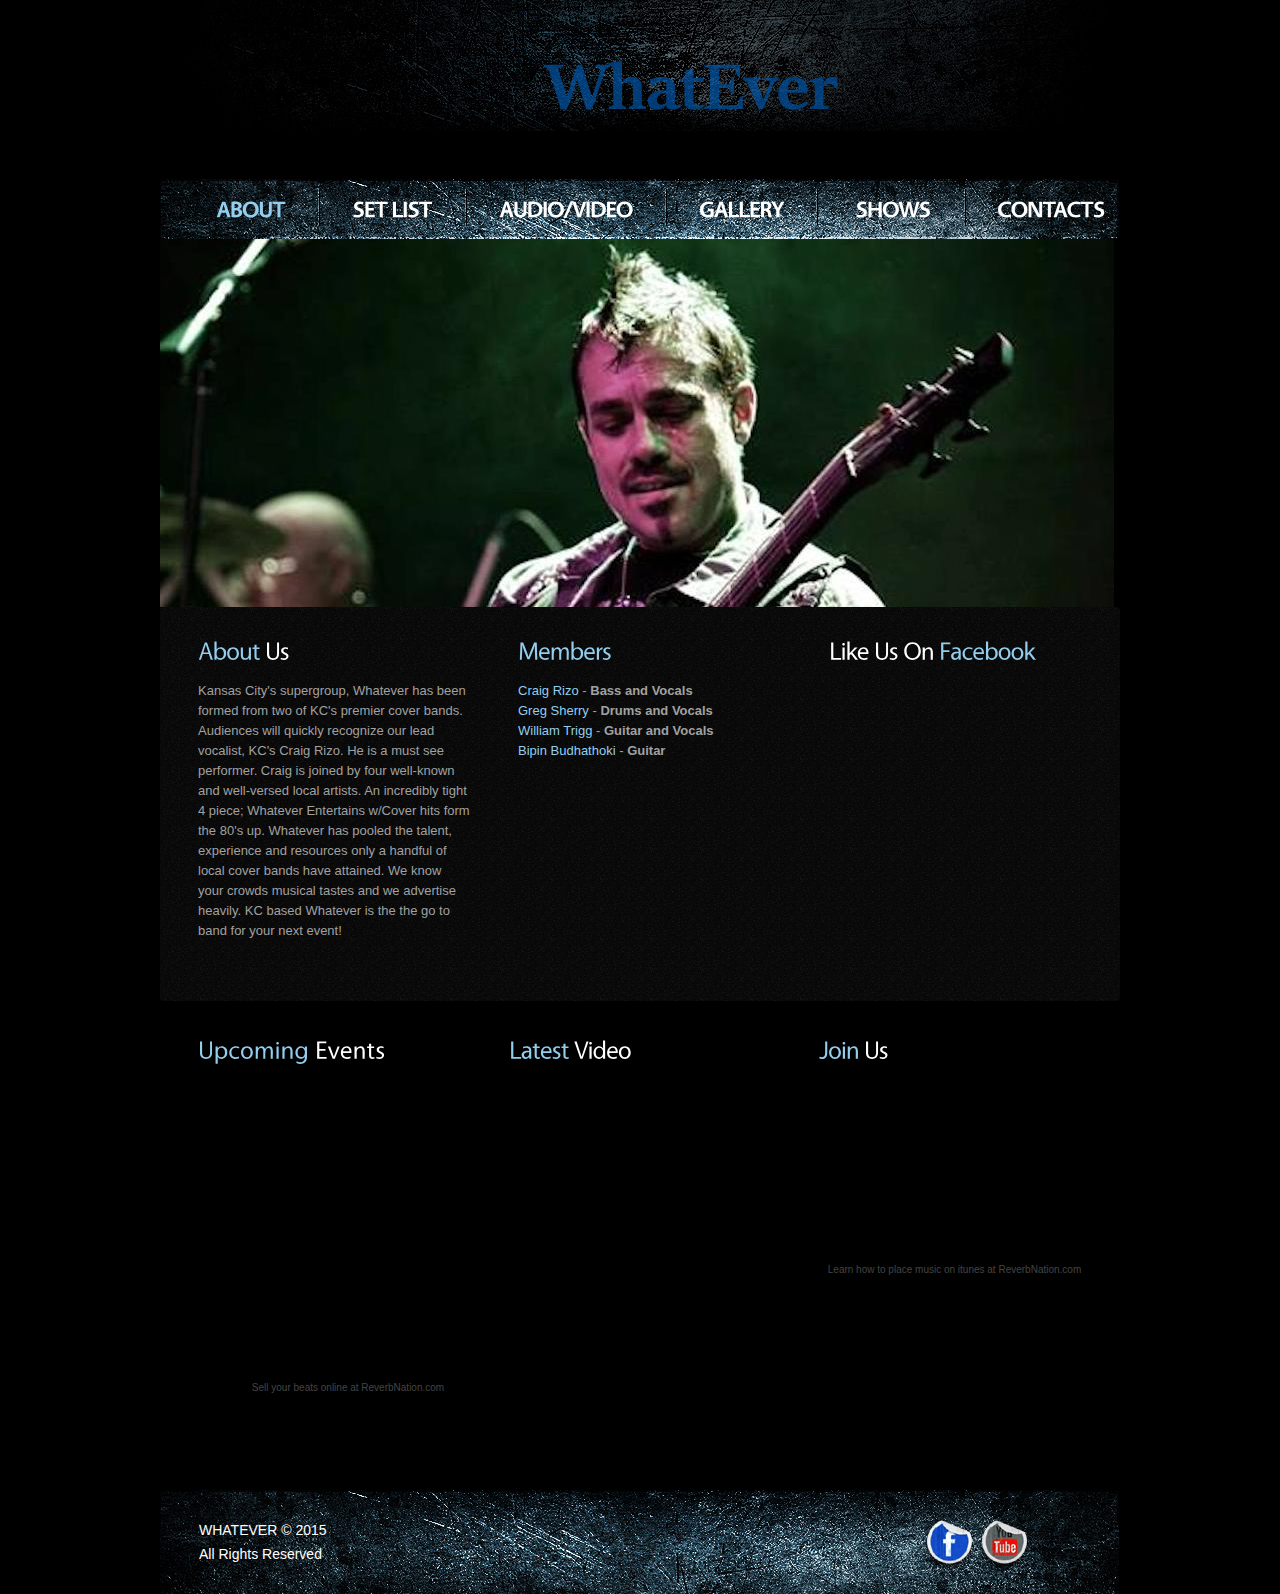
<file: index.html>
<!DOCTYPE html>
<html lang="en">
<head>
    <title>WHATEVER</title>
    <link rel="icon"
          type="image/ico"
          href="images/favicon.ico"/>
    <meta charset="utf-8">
    <link rel="stylesheet" href="css/reset.css" type="text/css" media="screen">
    <link rel="stylesheet" href="css/style.css" type="text/css" media="screen">
    <link rel="stylesheet" href="css/grid.css" type="text/css" media="screen">
    <link rel="stylesheet" href="css/prettyPhoto.css" type="text/css" media="screen">
    <script src="js/jquery-1.6.3.min.js" type="text/javascript"></script>
    <script src="js/cufon-yui.js" type="text/javascript"></script>
    <script src="js/cufon-replace.js" type="text/javascript"></script>
    <script src="js/Vegur_700.font.js" type="text/javascript"></script>
    <script src="js/Vegur_400.font.js" type="text/javascript"></script>
    <script src="js/FF-cash.js" type="text/javascript"></script>
    <script src="js/script.js" type="text/javascript"></script>
    <script type="text/javascript" src="js/easyTooltip.js"></script>
    <script src="js/jquery.easing.1.3.js" type="text/javascript"></script>
    <script src="js/hover-image.js" type="text/javascript"></script>
    <script src="js/jquery.prettyPhoto.js" type="text/javascript"></script>
    <script src="js/jquery.easing.1.3.js" type="text/javascript"></script>
    <script type="text/javascript" src="js/tms-0.3.js"></script>
    <script type="text/javascript" src="js/tms_presets.js"></script>
    <script>
        (function (i, s, o, g, r, a, m) {
            i['GoogleAnalyticsObject'] = r;
            i[r] = i[r] || function () {
                (i[r].q = i[r].q || []).push(arguments)
            }, i[r].l = 1 * new Date();
            a = s.createElement(o),
                    m = s.getElementsByTagName(o)[0];
            a.async = 1;
            a.src = g;
            m.parentNode.insertBefore(a, m)
        })(window, document, 'script', '//www.google-analytics.com/analytics.js', 'ga');

        ga('create', 'UA-27754820-1', 'auto');
        ga('send', 'pageview');

    </script>
    <script type="text/javascript">
        $(window).load(function () {
            $('.slider')._TMS({
                duration: 450,
                easing: 'easeOutQuad',
                preset: 'fence',
                pagination: false,
                slideshow: 6000,
                banners: false,
                waitBannerAnimation: false,
                pauseOnHover: true
            });
            $("a[data-gal^='prettyVideo']").prettyPhoto({
                animation_speed: 'normal',
                theme: 'facebook',
                slideshow: false,
                autoplay_slideshow: false
            });
        });
    </script>
    <!--[if lt IE 7]>
    <div style=' clear: both; text-align:center; position: relative;'>
        <a href="http://windows.microsoft.com/en-US/internet-explorer/products/ie/home?ocid=ie6_countdown_bannercode">
            <img src="http://storage.ie6countdown.com/assets/100/images/banners/warning_bar_0000_us.jpg" border="0"
                 height="42" width="820"
                 alt="You are using an outdated browser. For a faster, safer browsing experience, upgrade for free today."/>
        </a>
    </div>
    <![endif]-->
    <!--[if lt IE 9]>
    <script type="text/javascript" src="js/html5.js"></script>
    <link rel="stylesheet" href="css/ie.css" type="text/css" media="screen">
    <![endif]-->
</head>
<body id="page1">
<div id="fb-root"></div>

<!---- Facebook Api -->
<script>(function (d, s, id) {
    var js, fjs = d.getElementsByTagName(s)[0];
    if (d.getElementById(id)) return;
    js = d.createElement(s);
    js.id = id;
    js.src = "//connect.facebook.net/en_US/sdk.js#xfbml=1&version=v2.3";
    fjs.parentNode.insertBefore(js, fjs);
}(document, 'script', 'facebook-jssdk'));</script>

<div class="extra">
    <!--==============================header=================================-->
    <header>
        <div class="main">
            <div class="bg-1">
                <h1><a href="index.html">Whatever</a></h1>
            </div>
            <nav>
                <div class="menu-bg-tail">
                    <div class="menu-bg">
                        <div class="container_12">
                            <div class="grid_12">
                                <ul class="menu">
                                    <li class="item"><a class="active" href="index.html">About</a></li>
                                    <li><a href="setlist.html">Set List</a></li>
                                    <li><a href="video.html">Audio/Video</a></li>
                                    <li><a href="gallery.html">Gallery</a></li>
                                    <li class="item-1"><a href="shows.html">Shows</a></li>
                                    <li class="last"><a href="contacts.html">Contacts</a></li>
                                </ul>
                                <div class="clear"></div>
                            </div>
                            <div class="clear"></div>
                        </div>
                    </div>
                </div>
            </nav>
            <div class="slider-wrapper">
                <div class="slider">
                    <ul class="items">
                        <li>
                            <img src="images/slider-images/image3.jpg" alt=""/>
                        </li>
                        <li>
                            <img src="images/slider-images/image4.jpg" alt=""/>
                        </li>
                        <li>
                            <img src="images/slider-images/image5.jpg" alt=""/>
                        </li>
                        <li>
                            <img src="images/slider-images/image6.jpg" alt=""/>
                        </li>
                    </ul>
                </div>
            </div>
        </div>
    </header>
    <!--==============================content================================-->
    <section id="content">
        <div class="ic">Visit Our Facebook Page @ <a class="link" target="_blank"
                                                     href="https://www.facebook.com/pages/Whatever-Rocks/792912270827442?fref=ts">Dark
            Horse Facebook</a></div>
        <div class="main">
            <div class="bg-2">
                <div class="content-padding-1">
                    <div class="container_12">
                        <div class="wrapper">
                            <article class="grid_4">
                                <div class="padding-grid-1">
                                    <h3 class="letter">About <strong>Us</strong></h3>

                                    <div class="wrapper img-indent-bot1">
                                        <div class="extra-wrap">
                                            <div class="indent-top">
                                                Kansas City's supergroup, Whatever has been formed from two of KC's
                                                premier cover bands. Audiences will quickly recognize our lead vocalist,
                                                KC's Craig Rizo.
                                                He is a must see performer. Craig is joined by four well-known and
                                                well-versed local artists.
                                                An incredibly tight 4 piece; Whatever Entertains w/Cover hits form the
                                                80's
                                                up. Whatever has
                                                pooled the talent, experience and resources only a handful of local
                                                cover bands have attained. We know
                                                your crowds musical tastes and we advertise heavily. KC based Whatever
                                                is the
                                                the go to band for your
                                                next event!
                                            </div>
                                        </div>
                                    </div>
                                </div>
                            </article>
                            <article class="grid_4">
                                <div class="padding-grid-1">
                                    <h3 class="letter">Members</h3>

                                    <div class="wrapper img-indent-bot1">
                                        <div class="extra-wrap">
                                            <div class="indent-top">
                                                <li>
                                                    <a class="link" target="_blank"
                                                       href="http://www.reverbnation.com/musician/nateleonard">Craig
                                                        Rizo</a> - <strong>Bass and Vocals</strong>
                                                </li>
                                                <li>
                                                    <a class="link" target="_blank"
                                                       href="http://www.reverbnation.com/musician/gregsherry">Greg
                                                        Sherry</a> - <strong>Drums and Vocals</strong>
                                                </li>
                                                <li>
                                                    <a class="link" target="_blank"
                                                       href="https://www.reverbnation.com/musician/will25">William
                                                        Trigg</a> - <strong>Guitar and Vocals</strong>
                                                </li>
                                                <li>
                                                    <a class="link" target="_blank"
                                                       href="http://www.reverbnation.com/musician/bipinbudhathoki">Bipin
                                                        Budhathoki</a> - <strong>Guitar</strong>
                                                </li>
                                            </div>
                                        </div>
                                    </div>
                                </div>
                            </article>
                            <article class="grid_4 alpha">
                                <div class="padding-grid-2">
                                    <h3 class="letter"><strong>Like Us On</strong> Facebook </h3>

                                    <div class="fb-like"
                                         data-href="https://www.facebook.com/pages/Whatever-Rocks/792912270827442?fref=ts"
                                         data-layout="standard" data-action="like" data-show-faces="true"
                                         data-share="true"></div>
                                </div>
                            </article>
                        </div>
                    </div>
                </div>
            </div>
            <div class="content-padding-2">
                <div class="container_12">
                    <div class="wrapper">
                        <article class="grid_4">
                            <div class="padding-grid-1">
                                <h3>Upcoming <strong>Events</strong></h3>

                                <div class="widget_iframe"
                                     style="display:inline-block;width:300px;height:300px;margin:0;padding:0;border:0;">
                                    <iframe class="widget_iframe"
                                            src="https://www.reverbnation.com/widget_code/html_widget/artist_4897153?widget_id=52&amp;posted_by=musician_147058&pwc[design]=customized&pwc[background_color]=%23000000&pwc[layout]=compact&pwc[show_map]=0&pwc[size]=custom"
                                            width="100%" height="100%" frameborder="0" scrolling="no"></iframe>
                                    <div class="footer_branding"
                                         style="margin-top:-5px;font-size:10px;font-family:Arial;">
                                        <center><a
                                                href="http://www.reverbnation.com/band-promotion/how-to-sell-music-on-itunes?utm_campaign=a_features_distribution&utm_medium=widget&utm_source=HTML5_Show_Schedule&utm_content=widgetfooter_Sell your beats online at ReverbNation.com"
                                                target="_blank" style="text-decoration:none;color:#444;">Sell your beats
                                            online at ReverbNation.com</a></center>
                                    </div>
                                </div>

                            </div>
                        </article>
                        <article class="grid_4 alpha">
                            <div class="padding-grid-2">
                                <h3 class="letter">Latest <strong>Video</strong></h3>

                                <div class="widget_iframe"
                                     style="display:inline-block;width:100%;height:350px;margin:0;padding:0;border:0;">
                                    <iframe class="widget_iframe"
                                            src="https://www.reverbnation.com/widget_code/html_widget/artist_4897153?widget_id=51&amp;posted_by=musician_147058&pwc[design]=customized&pwc[background_color]=%23000000&pwc[size]=fit"
                                            width="100%" height="100%" frameborder="0" scrolling="no"></iframe>
                                    <div class="footer_branding"
                                         style="margin-top:-5px;font-size:10px;font-family:Arial;">
                                        <center><a
                                                href="http://www.reverbnation.com/band-promotion/promoteit?utm_campaign=a_features_promote_it&utm_medium=widget&utm_source=HTML5_Video_Player&utm_content=widgetfooter_Learn how to get your music heard at ReverbNation.com"
                                                target="_blank" style="text-decoration:none;color:#444;">Learn how to
                                            get your music heard at ReverbNation.com</a></center>
                                    </div>
                                </div>

                            </div>
                        </article>
                        <article class="grid_4 alpha">
                            <div class="padding-grid-2">
                                <h3 class="letter prev-indent-bot1">Join <strong>Us</strong></h3>

                                <div class="widget_iframe"
                                     style="display:inline-block;width:100%;height:185px;margin:0;padding:0;border:0;">
                                    <iframe class="widget_iframe"
                                            src="https://www.reverbnation.com/widget_code/html_widget/artist_4897153?widget_id=54&amp;posted_by=musician_147058&pwc[design]=customized&pwc[background_color]=%23000000&pwc[size]=custom"
                                            width="100%" height="100%" frameborder="0" scrolling="no"></iframe>
                                    <div class="footer_branding"
                                         style="margin-top:-5px;font-size:10px;font-family:Arial;">
                                        <center><a
                                                href="http://www.reverbnation.com/band-promotion/how-to-sell-music-on-itunes?utm_campaign=a_features_distribution&utm_medium=widget&utm_source=HTML5_Fan_Collector&utm_content=widgetfooter_Learn how to place music on itunes at ReverbNation.com"
                                                target="_blank" style="text-decoration:none;color:#444;">Learn how to
                                            place music on itunes at ReverbNation.com</a></center>
                                    </div>
                                </div>
                            </div>
                        </article>
                    </div>
                </div>
            </div>
        </div>
        <div class="block"></div>
    </section>
</div>
<!--==============================footer=================================-->
<footer>
    <div class="main">
        <div class="footer-bg">
            <div class="container_12">
                <div class="wrapper">
                    <div class="grid_12">
                        <div class="footer-padding">
                            <div class="wrapper">
                                <span class="footer-link"><span>WHATEVER &copy; 2015</span>All Rights Reserved</span>
                                <ul class="list-services">
                                    <li><a class="tooltips n-2" title="Facebook"
                                           href="https://www.facebook.com/pages/Whatever-Rocks/792912270827442?fref=ts"
                                           target="_blank"></a></li>
                                    <li class="last"><a class="tooltips n-3" title="Youtube" href="#"></a></li>
                                </ul>
                            </div>
                        </div>
                    </div>
                </div>
            </div>
        </div>
    </div>
</footer>
<script type="text/javascript"> Cufon.now(); </script>
</body>
</html>
</file>
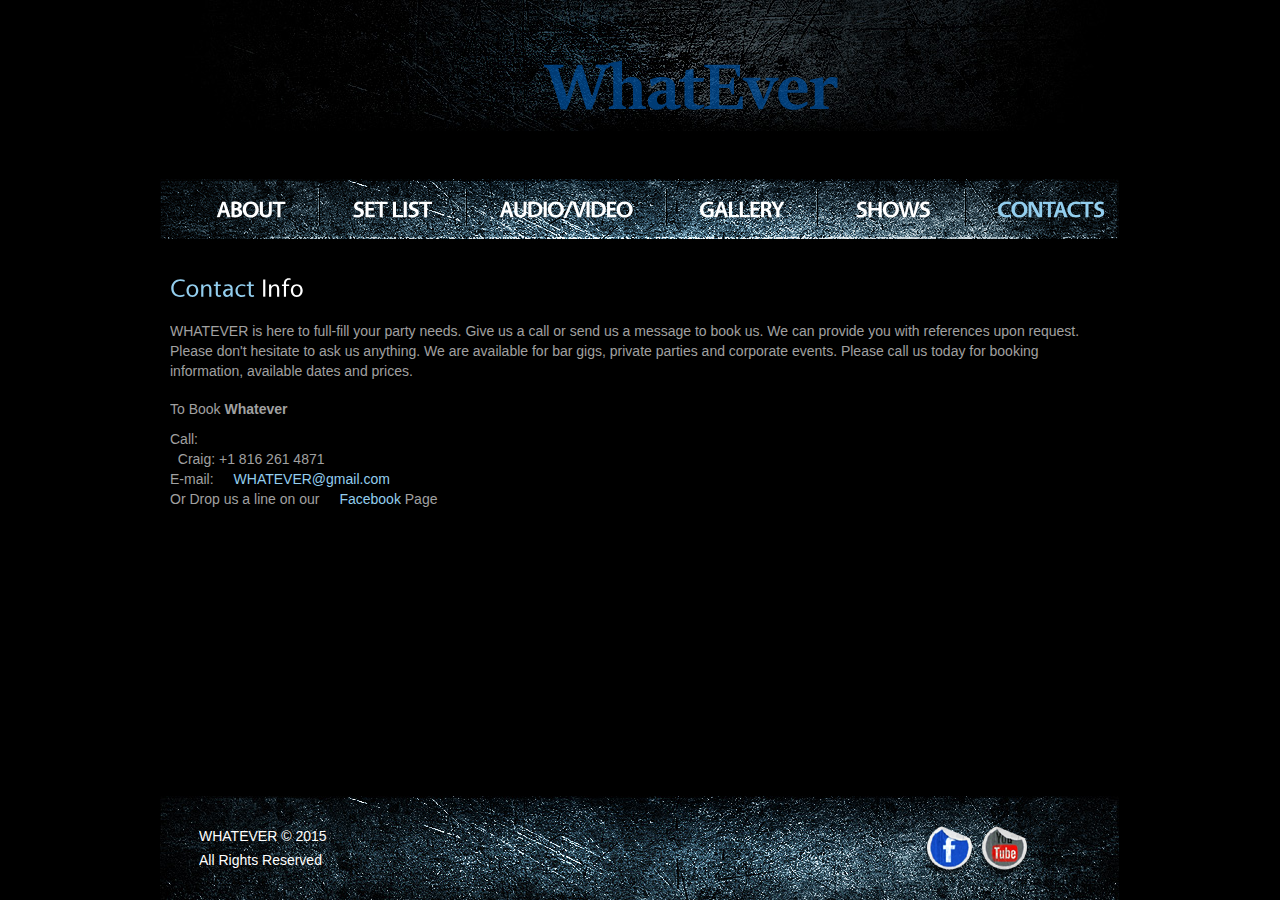
<file: contacts.html>
<!DOCTYPE html>
<html lang="en">
<head>
    <title>WHATEVER - Contacts</title>
    <link rel="icon"
          type="image/ico"
          href="images/favicon.ico"/>
    <meta charset="utf-8">
    <link rel="stylesheet" href="css/reset.css" type="text/css" media="screen">
    <link rel="stylesheet" href="css/style.css" type="text/css" media="screen">
    <link rel="stylesheet" href="css/grid.css" type="text/css" media="screen">
    <script src="js/jquery-1.6.3.min.js" type="text/javascript"></script>
    <script src="js/cufon-yui.js" type="text/javascript"></script>
    <script src="js/cufon-replace.js" type="text/javascript"></script>
    <script src="js/Vegur_700.font.js" type="text/javascript"></script>
    <script src="js/Vegur_400.font.js" type="text/javascript"></script>
    <script src="js/FF-cash.js" type="text/javascript"></script>
    <script src="js/script.js" type="text/javascript"></script>
    <script type="text/javascript" src="js/easyTooltip.js"></script>
    <script>
        (function(i,s,o,g,r,a,m){i['GoogleAnalyticsObject']=r;i[r]=i[r]||function(){
            (i[r].q=i[r].q||[]).push(arguments)},i[r].l=1*new Date();a=s.createElement(o),
                m=s.getElementsByTagName(o)[0];a.async=1;a.src=g;m.parentNode.insertBefore(a,m)
        })(window,document,'script','//www.google-analytics.com/analytics.js','ga');

        ga('create', 'UA-27754820-1', 'auto');
        ga('send', 'pageview');

    </script>
    <!--[if lt IE 7]>
    <div style=' clear: both; text-align:center; position: relative;'>
        <a href="http://windows.microsoft.com/en-US/internet-explorer/products/ie/home?ocid=ie6_countdown_bannercode">
            <img src="http://storage.ie6countdown.com/assets/100/images/banners/warning_bar_0000_us.jpg" border="0"
                 height="42" width="820"
                 alt="You are using an outdated browser. For a faster, safer browsing experience, upgrade for free today."/>
        </a>
    </div>
    <![endif]-->
    <!--[if lt IE 9]>
    <script type="text/javascript" src="js/html5.js"></script>
    <link rel="stylesheet" href="css/ie.css" type="text/css" media="screen">
    <![endif]-->
</head>
</head>
<body id="page5">
<div class="extra">
    <!--==============================header=================================-->
    <header>
        <div class="main">
            <div class="bg-1">
                <h1><a href="index.html">Rock Band</a></h1>
            </div>
            <nav>
                <div class="menu-bg-tail">
                    <div class="menu-bg">
                        <div class="container_12">
                            <div class="grid_12">
                                <ul class="menu">
                                    <li class="item"><a href="index.html">About</a></li>
                                    <li><a href="setlist.html">Set List</a></li>
                                    <li><a href="video.html">Audio/Video</a></li>
                                    <li><a href="gallery.html">Gallery</a></li>
                                    <li class="item-1"><a href="shows.html">Shows</a></li>
                                    <li class="last"><a class="active" href="contacts.html">Contacts</a></li>
                                </ul>
                                <div class="clear"></div>
                            </div>
                            <div class="clear"></div>
                        </div>
                    </div>
                </div>
            </nav>
        </div>
    </header>
    <!--==============================content================================-->
    <section id="content">
        <div class="ic">More Website Templates @ TemplateMonster.com. November 21, 2011!</div>
        <div class="main">
            <div class="content-padding-2">
                <div class="container_12">
                    <div class="wrapper">
                        <article class="grid_12">
                            <div class="wrapper">
                                <h3>Contact <strong>Info</strong></h3>
                                <h7>
                                    <p> WHATEVER is here to full-fill your party needs. Give us a call
                                        or send us a message to book us. We can provide you with references
                                        upon request. Please don't hesitate to ask us anything. We are available for bar
                                        gigs,
                                        private parties and corporate events. Please call us today for booking
                                        information, available dates
                                        and prices.
                                    </p>
                                    <dl class="list-4">
                                        <dt>To Book <strong>Whatever</strong></dt>
                                        <dd>Call:</dd>
                                        <dd>&nbsp Craig: +1 816 261 4871</dd>
                                        <dd>E-mail:<a class="link"
                                                      href="mailto:WHATEVER@gmail.com?subject=booking information">WHATEVER@gmail.com</a>
                                        </dd>
                                        <dd>Or Drop us a line on our<a class="link"
                                                                       href="https://www.facebook.com/Whatever-Rocks" target="_blank">Facebook
                                            </a> Page</dd>
                                    </dl>
                                </h7>
                            </div>
                        </article>
                    </div>
                </div>
            </div>
        </div>
        <div class="block"></div>
    </section>
</div>
<!--==============================footer=================================-->
<footer>
    <div class="main">
        <div class="footer-bg">
            <div class="container_12">
                <div class="wrapper">
                    <div class="grid_12">
                        <div class="footer-padding">
                            <div class="wrapper">
                                <span class="footer-link"><span>WHATEVER &copy; 2015</span>All Rights Reserved</span>
                                <ul class="list-services">
                                    <li><a class="tooltips n-2" title="Facebook" href="https://www.facebook.com/pages/Whatever-Rocks/792912270827442?fref=ts" target="_blank"></a></li>
                                    <li class="last"><a class="tooltips n-3" title="Youtube" href="#"></a></li>
                                </ul>
                            </div>
                        </div>
                    </div>
                </div>
            </div>
        </div>
    </div>
</footer>
<script type="text/javascript"> Cufon.now(); </script>
</body>
</html>
</file>
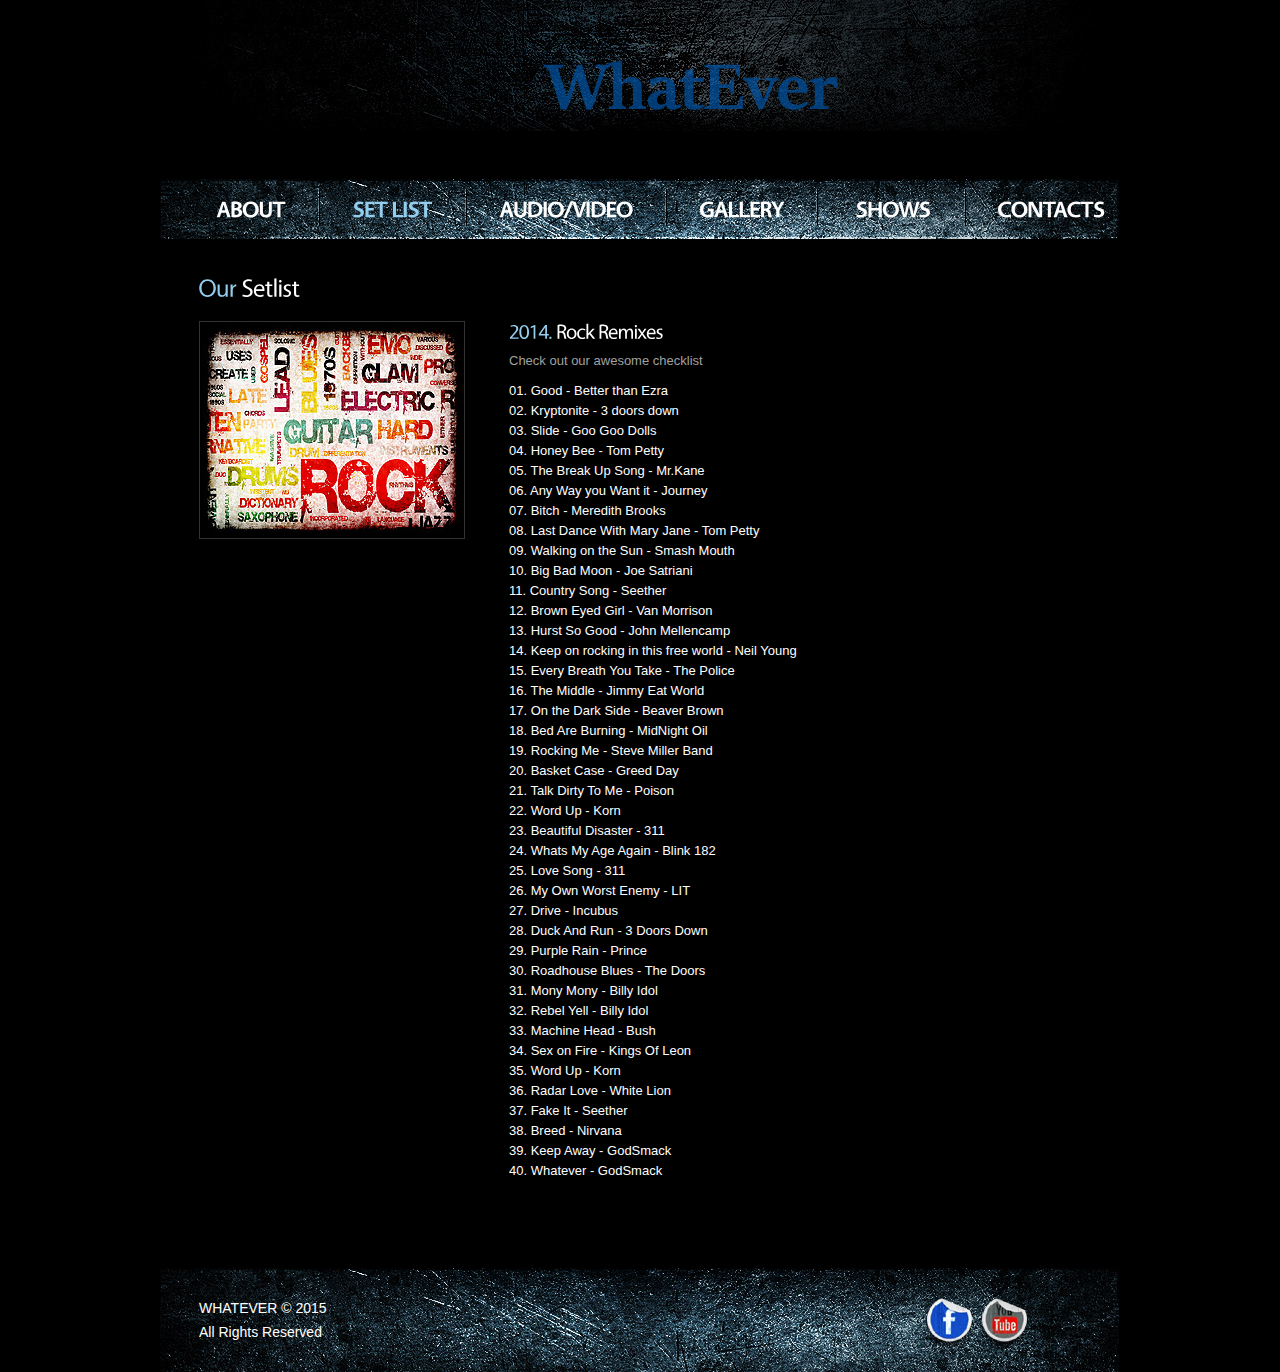
<file: setlist.html>
<!DOCTYPE html>
<html lang="en">
	<head>
		<title>WHATEVER - Set List</title>
        <link rel="icon"
              type="image/ico"
              href="images/favicon.ico" />
		<meta charset="utf-8">
		<link rel="stylesheet" href="css/reset.css" type="text/css" media="screen">
		<link rel="stylesheet" href="css/style.css" type="text/css" media="screen">
		<link rel="stylesheet" href="css/grid.css" type="text/css" media="screen">
		<script src="js/jquery-1.6.3.min.js" type="text/javascript"></script>
		<script src="js/cufon-yui.js" type="text/javascript"></script>
		<script src="js/cufon-replace.js" type="text/javascript"></script>
		<script src="js/Vegur_700.font.js" type="text/javascript"></script>
		<script src="js/Vegur_400.font.js" type="text/javascript"></script> 
		<script src="js/FF-cash.js" type="text/javascript"></script> 
		<script src="js/script.js" type="text/javascript"></script>
		<script type="text/javascript" src="js/easyTooltip.js"></script>
        <script>
            (function(i,s,o,g,r,a,m){i['GoogleAnalyticsObject']=r;i[r]=i[r]||function(){
                (i[r].q=i[r].q||[]).push(arguments)},i[r].l=1*new Date();a=s.createElement(o),
                    m=s.getElementsByTagName(o)[0];a.async=1;a.src=g;m.parentNode.insertBefore(a,m)
            })(window,document,'script','//www.google-analytics.com/analytics.js','ga');

            ga('create', 'UA-27754820-1', 'auto');
            ga('send', 'pageview');

        </script>
		<!--[if lt IE 7]>
			<div style=' clear: both; text-align:center; position: relative;'>
				<a href="http://windows.microsoft.com/en-US/internet-explorer/products/ie/home?ocid=ie6_countdown_bannercode">
				<img src="http://storage.ie6countdown.com/assets/100/images/banners/warning_bar_0000_us.jpg" border="0" height="42" width="820" alt="You are using an outdated browser. For a faster, safer browsing experience, upgrade for free today." />
				</a>
			</div>
		<![endif]-->
		<!--[if lt IE 9]>
			<script type="text/javascript" src="js/html5.js"></script>
			<link rel="stylesheet" href="css/ie.css" type="text/css" media="screen">
		<![endif]-->
	</head>
	<body id="page2">
		<div class="extra">
<!--==============================header=================================-->
			<header>
				<div class="main">
					<div class="bg-1">
						<h1><a href="index.html">Rock Band</a></h1>
					</div>
					<nav>
						<div class="menu-bg-tail">
							<div class="menu-bg">
								<div class="container_12">
									<div class="grid_12">
										<ul class="menu">
											<li class="item"><a href="index.html">About</a></li>
											<li><a class="active" href="setlist.html">Set List</a></li>
											<li><a href="video.html">Audio/Video</a></li>
											<li><a href="gallery.html">Gallery</a></li>
											<li class="item-1"><a href="shows.html">Shows</a></li>
											<li class="last"><a href="contacts.html">Contacts</a></li>
										</ul>
										<div class="clear"></div>
									</div>
									<div class="clear"></div>
								</div>
							</div>
						</div>
					</nav>
				</div>
			</header>
<!--==============================content================================-->
			<section id="content"><div class="ic">More Website Templates @ TemplateMonster.com. November 21, 2011!</div>
				<div class="main">
					<div class="content-padding-2">
						<div class="container_12">
							<div class="wrapper">
								<div class="grid_12">
									<div class="padding-grid-1">
										<h3 class="letter">Our <strong>Setlist</strong></h3>
									</div>
									<div class="wrapper p3">
										<article class="grid_4 alpha">
											<div class="padding-grid-2">
												<div class="wrapper">
													<figure class="style-img-2 fleft"><a href="#"><img src="images/page1-img1.jpg"  alt=""></a></figure>
												</div>
											</div>
										</article>
										<article class="grid_8 alpha">
											<div class="padding-grid-2">
												<h4 class="margin-none indent-top1"><strong>2014. </strong>Rock Remixes</h4>
												<p class="prev-indent-bot">Check out our awesome checklist</p>
												<div class="wrapper">
													<ul class="list-1 fleft">
														<li><a href="#">01. Good - Better than Ezra</a></li>
														<li><a href="#">02. Kryptonite - 3 doors down</a></li>
														<li><a href="#">03. Slide - Goo Goo Dolls </a></li>
														<li><a href="#">04. Honey Bee - Tom Petty</a></li>
														<li><a href="#">05. The Break Up Song - Mr.Kane</a></li>
														<li><a href="#">06. Any Way you Want it - Journey</a></li>
														<li><a href="#">07. Bitch - Meredith Brooks</a></li>
														<li><a href="#">08. Last Dance With Mary Jane - Tom Petty</a></li>
														<li><a href="#">09. Walking on the Sun - Smash Mouth</a></li>
														<li><a href="#">10. Big Bad Moon - Joe Satriani</a></li>
														<li><a href="#">11. Country Song - Seether</a></li>
                                                        <li><a href="#">12. Brown Eyed Girl - Van Morrison</a></li>
                                                        <li><a href="#">13. Hurst So Good - John Mellencamp</a></li>
                                                        <li><a href="#">14. Keep on rocking in this free world - Neil Young </a></li>
                                                        <li><a href="#">15. Every Breath You Take - The Police</a></li>
                                                        <li><a href="#">16. The Middle - Jimmy Eat World</a></li>
                                                        <li><a href="#">17. On the Dark Side  - Beaver Brown</a></li>
                                                        <li><a href="#">18. Bed Are Burning - MidNight Oil</a></li>
                                                        <li><a href="#">19. Rocking Me - Steve Miller Band</a></li>
                                                        <li><a href="#">20. Basket Case - Greed Day</a></li>
                                                        <li><a href="#">21. Talk Dirty To Me - Poison</a></li>
                                                        <li><a href="#">22. Word Up - Korn</a></li>
                                                        <li><a href="#">23. Beautiful Disaster - 311</a></li>
                                                        <li><a href="#">24. Whats My Age Again - Blink 182</a></li>
                                                        <li><a href="#">25. Love Song - 311</li>
                                                        <li><a href="#">26. My Own Worst Enemy - LIT</li>
                                                        <li><a href="#">27. Drive - Incubus</a></li>
                                                        <li><a href="#">28. Duck And Run - 3 Doors Down</a></li>
                                                        <li><a href="#">29. Purple Rain - Prince </a></li>
                                                        <li><a href="#">30. Roadhouse Blues - The Doors</a></li>
                                                        <li><a href="#">31. Mony Mony - Billy Idol</a></li>
                                                        <li><a href="#">32. Rebel Yell - Billy Idol</a></li>
                                                        <li><a href="#">33. Machine Head - Bush</a></li>
                                                        <li><a href="#">34. Sex on Fire - Kings Of Leon </a></li>
                                                        <li><a href="#">35. Word Up - Korn  </a></li>
                                                        <li><a href="#">36. Radar Love - White Lion </a></li>
                                                        <li><a href="#">37. Fake It - Seether </a></li>
                                                        <li><a href="#">38. Breed - Nirvana </a></li>
                                                        <li><a href="#">39. Keep Away - GodSmack </a></li>
                                                        <li><a href="#">40. Whatever - GodSmack  </a></li>
													</ul>
												</div>
											</div>
										</article>
									</div>
								</div>
							</div>
						</div>
					</div>
				</div>
				<div class="block"></div>
			</section>
		</div>
<!--==============================footer=================================-->
        <footer>
            <div class="main">
                <div class="footer-bg">
                    <div class="container_12">
                        <div class="wrapper">
                            <div class="grid_12">
                                <div class="footer-padding">
                                    <div class="wrapper">
                                        <span class="footer-link"><span>WHATEVER &copy; 2015</span>All Rights Reserved</span>
                                        <ul class="list-services">
                                            <li><a class="tooltips n-2" title="Facebook" href="https://www.facebook.com/pages/Whatever-Rocks/792912270827442?fref=ts" target="_blank"></a></li>
                                            <li class="last"><a class="tooltips n-3" title="Youtube" href="#"></a></li>
                                        </ul>
                                    </div>
                                </div>
                            </div>
                        </div>
                    </div>
                </div>
            </div>
        </footer>
        <script type="text/javascript"> Cufon.now(); </script>
    </body>
</html>
</file>
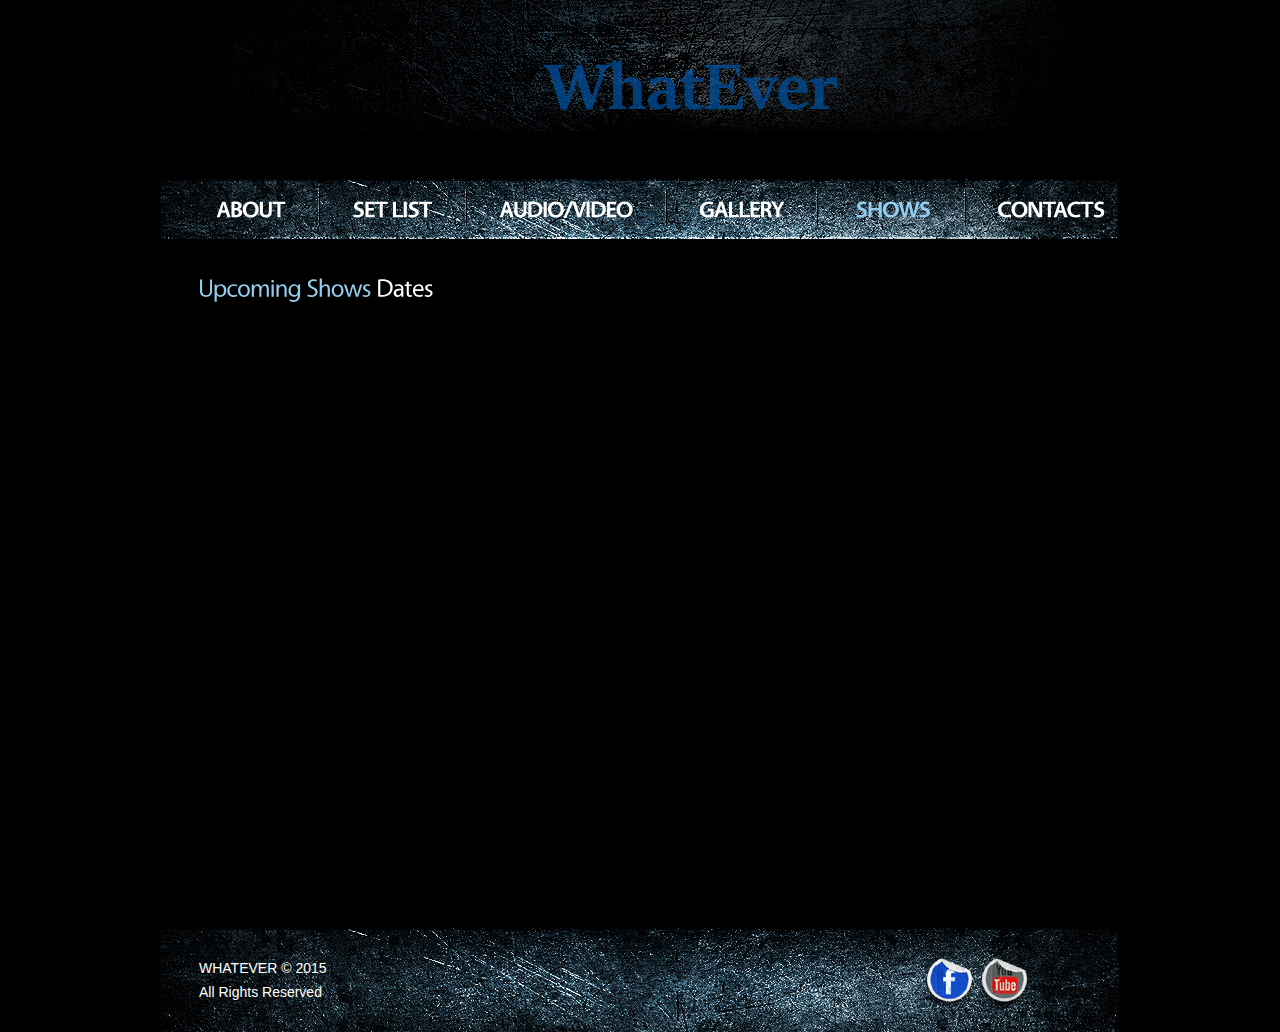
<file: shows.html>
<!DOCTYPE html>
<html lang="en">
<head>
    <title>WHATEVER - Schedule</title>
    <link rel="icon"
          type="image/ico"
          href="images/favicon.ico"/>
    <meta charset="utf-8">
    <link rel="stylesheet" href="css/reset.css" type="text/css" media="screen">
    <link rel="stylesheet" href="css/style.css" type="text/css" media="screen">
    <link rel="stylesheet" href="css/grid.css" type="text/css" media="screen">
    <script src="js/jquery-1.6.3.min.js" type="text/javascript"></script>
    <script src="js/cufon-yui.js" type="text/javascript"></script>
    <script src="js/cufon-replace.js" type="text/javascript"></script>
    <script src="js/Vegur_700.font.js" type="text/javascript"></script>
    <script src="js/Vegur_400.font.js" type="text/javascript"></script>
    <script src="js/FF-cash.js" type="text/javascript"></script>
    <script src="js/script.js" type="text/javascript"></script>
    <script type="text/javascript" src="js/easyTooltip.js"></script>
    <script>
        (function (i, s, o, g, r, a, m) {
            i['GoogleAnalyticsObject'] = r;
            i[r] = i[r] || function () {
                (i[r].q = i[r].q || []).push(arguments)
            }, i[r].l = 1 * new Date();
            a = s.createElement(o),
                    m = s.getElementsByTagName(o)[0];
            a.async = 1;
            a.src = g;
            m.parentNode.insertBefore(a, m)
        })(window, document, 'script', '//www.google-analytics.com/analytics.js', 'ga');

        ga('create', 'UA-27754820-1', 'auto');
        ga('send', 'pageview');

    </script>
    <!--[if lt IE 7]>
    <div style=' clear: both; text-align:center; position: relative;'>
        <a href="http://windows.microsoft.com/en-US/internet-explorer/products/ie/home?ocid=ie6_countdown_bannercode">
            <img src="http://storage.ie6countdown.com/assets/100/images/banners/warning_bar_0000_us.jpg" border="0"
                 height="42" width="820"
                 alt="You are using an outdated browser. For a faster, safer browsing experience, upgrade for free today."/>
        </a>
    </div>
    <![endif]-->
    <!--[if lt IE 9]>
    <script type="text/javascript" src="js/html5.js"></script>
    <link rel="stylesheet" href="css/ie.css" type="text/css" media="screen">
    <![endif]-->
</head>
<body id="page5">
<div class="extra">
    <!--==============================header=================================-->
    <header>
        <div class="main">
            <div class="bg-1">
                <h1><a href="index.html">Rock Band</a></h1>
            </div>
            <nav>
                <div class="menu-bg-tail">
                    <div class="menu-bg">
                        <div class="container_12">
                            <div class="grid_12">
                                <ul class="menu">
                                    <li class="item"><a href="index.html">About</a></li>
                                    <li><a href="setlist.html">Set List</a></li>
                                    <li><a href="video.html">Audio/Video</a></li>
                                    <li><a href="gallery.html">Gallery</a></li>
                                    <li class="item-1"><a class="active" href="shows.html">Shows</a></li>
                                    <li class="last"><a href="contacts.html">Contacts</a></li>
                                </ul>
                                <div class="clear"></div>
                            </div>
                            <div class="clear"></div>
                        </div>
                    </div>
                </div>
            </nav>
        </div>
    </header>
    <!--==============================content================================-->
    <section id="content">
        <div class="ic">More Website Templates @ TemplateMonster.com. November 21, 2011!</div>
        <div class="main">
            <div class="content-padding-2">
                <div class="container_12">
                    <div class="wrapper">
                        <div class="grid_12">
                            <div class="padding-grid-1">
                                <h3 class="letter">Upcoming Shows <strong>Dates</strong></h3>
                            </div>
                            <div class="widget_iframe"
                                 style="display:inline-block;width:100%;height:550px;margin:0;padding:0;border:0;">
                                <iframe class="widget_iframe"
                                        src="https://www.reverbnation.com/widget_code/html_widget/artist_4897153?widget_id=52&amp;posted_by=musician_147058&pwc[design]=customized&pwc[background_color]=%23000000&pwc[layout]=detailed&pwc[show_map]=0%2C1&pwc[size]=fit"
                                        width="100%" height="100%" frameborder="0" scrolling="no"></iframe>
                                <div class="footer_branding" style="margin-top:-5px;font-size:10px;font-family:Arial;">
                                    <center><a
                                            href="http://www.reverbnation.com/band-promotion/widgets?utm_campaign=a_features_widgets&utm_medium=widget&utm_source=HTML5_Show_Schedule&utm_content=widgetfooter_Free embed music player from ReverbNation.com"
                                            target="_blank" style="text-decoration:none;color:#444;">Free embed music
                                        player from ReverbNation.com</a></center>
                                </div>
                            </div>

                        </div>
                    </div>
                </div>
            </div>
        </div>
        <div class="block"></div>
    </section>
</div>
<!--==============================footer=================================-->
<footer>
    <div class="main">
        <div class="footer-bg">
            <div class="container_12">
                <div class="wrapper">
                    <div class="grid_12">
                        <div class="footer-padding">
                            <div class="wrapper">
                                <span class="footer-link"><span>WHATEVER &copy; 2015</span>All Rights Reserved</span>
                                <ul class="list-services">
                                    <li><a class="tooltips n-2" title="Facebook"
                                           href="https://www.facebook.com/pages/Whatever-Rocks/792912270827442?fref=ts"
                                           target="_blank"></a></li>
                                    <li class="last"><a class="tooltips n-3" title="Youtube" href="#"></a></li>
                                </ul>
                            </div>
                        </div>
                    </div>
                </div>
            </div>
        </div>
    </div>
</footer>
<script type="text/javascript"> Cufon.now(); </script>
</body>
</html>
</file>
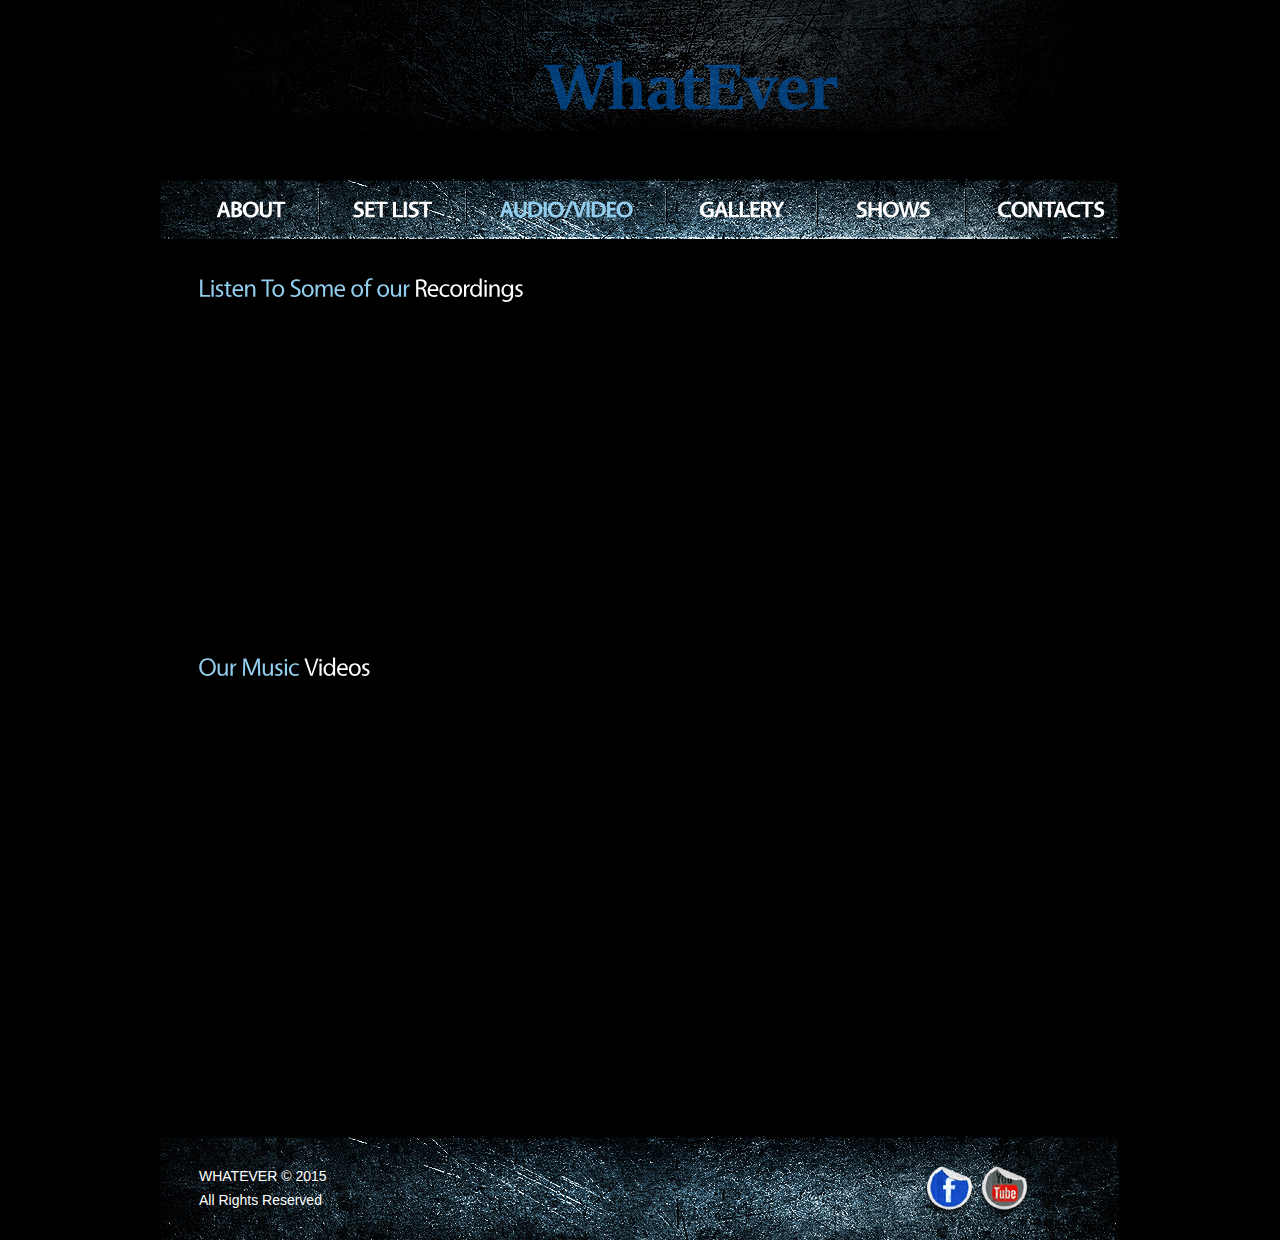
<file: video.html>
<!DOCTYPE html>
<html lang="en">
<head>
    <title>WHATEVER - Audio & Videos</title>
    <link rel="icon"
          type="image/ico"
          href="images/favicon.ico"/>
    <meta charset="utf-8">
    <link rel="stylesheet" href="css/reset.css" type="text/css" media="screen">
    <link rel="stylesheet" href="css/style.css" type="text/css" media="screen">
    <link rel="stylesheet" href="css/grid.css" type="text/css" media="screen">
    <link rel="stylesheet" href="css/prettyPhoto.css" type="text/css" media="screen">
    <script src="js/jquery-1.6.3.min.js" type="text/javascript"></script>
    <script src="js/cufon-yui.js" type="text/javascript"></script>
    <script src="js/cufon-replace.js" type="text/javascript"></script>
    <script src="js/Vegur_700.font.js" type="text/javascript"></script>
    <script src="js/Vegur_400.font.js" type="text/javascript"></script>
    <script src="js/FF-cash.js" type="text/javascript"></script>
    <script src="js/script.js" type="text/javascript"></script>
    <script src="js/jquery.prettyPhoto.js" type="text/javascript"></script>
    <script src="js/hover-image.js" type="text/javascript"></script>
    <script type="text/javascript" src="js/easyTooltip.js"></script>
    <script>
        (function (i, s, o, g, r, a, m) {
            i['GoogleAnalyticsObject'] = r;
            i[r] = i[r] || function () {
                (i[r].q = i[r].q || []).push(arguments)
            }, i[r].l = 1 * new Date();
            a = s.createElement(o),
                    m = s.getElementsByTagName(o)[0];
            a.async = 1;
            a.src = g;
            m.parentNode.insertBefore(a, m)
        })(window, document, 'script', '//www.google-analytics.com/analytics.js', 'ga');

        ga('create', 'UA-27754820-1', 'auto');
        ga('send', 'pageview');

    </script>
    <script type="text/javascript">
        $(window).load(function () {
            $("a[data-gal^='prettyVideo']").prettyPhoto({
                animation_speed: 'normal',
                theme: 'facebook',
                slideshow: false,
                autoplay_slideshow: false
            });
            $("a[data-gal^='prettyVideo_1']").prettyPhoto({
                animation_speed: 'normal',
                theme: 'facebook',
                slideshow: false,
                autoplay_slideshow: false
            });
            $("a[data-gal^='prettyVideo_2']").prettyPhoto({
                animation_speed: 'normal',
                theme: 'facebook',
                slideshow: false,
                autoplay_slideshow: false
            });
            $("a[data-gal^='prettyVideo_3']").prettyPhoto({
                animation_speed: 'normal',
                theme: 'facebook',
                slideshow: false,
                autoplay_slideshow: false
            });
            $("a[data-gal^='prettyVideo_4']").prettyPhoto({
                animation_speed: 'normal',
                theme: 'facebook',
                slideshow: false,
                autoplay_slideshow: false
            });
            $("a[data-gal^='prettyVideo_5']").prettyPhoto({
                animation_speed: 'normal',
                theme: 'facebook',
                slideshow: false,
                autoplay_slideshow: false
            });
        });
    </script>
    <!--[if lt IE 7]>
    <div style=' clear: both; text-align:center; position: relative;'>
        <a href="http://windows.microsoft.com/en-US/internet-explorer/products/ie/home?ocid=ie6_countdown_bannercode">
            <img src="http://storage.ie6countdown.com/assets/100/images/banners/warning_bar_0000_us.jpg" border="0"
                 height="42" width="820"
                 alt="You are using an outdated browser. For a faster, safer browsing experience, upgrade for free today."/>
        </a>
    </div>
    <![endif]-->
    <!--[if lt IE 9]>
    <script type="text/javascript" src="js/html5.js"></script>
    <link rel="stylesheet" href="css/ie.css" type="text/css" media="screen">
    <![endif]-->
</head>
<body id="page3">
<div class="extra">
    <!--==============================header=================================-->
    <header>
        <div class="main">
            <div class="bg-1">
                <h1><a href="index.html">Rock Band</a></h1>
            </div>
            <nav>
                <div class="menu-bg-tail">
                    <div class="menu-bg">
                        <div class="container_12">
                            <div class="grid_12">
                                <ul class="menu">
                                    <li class="item"><a href="index.html">About</a></li>
                                    <li><a href="setlist.html">Set List</a></li>
                                    <li><a class="active" href="video.html">Audio/Video</a></li>
                                    <li><a href="gallery.html">Gallery</a></li>
                                    <li class="item-1"><a href="shows.html">Shows</a></li>
                                    <li class="last"><a href="contacts.html">Contacts</a></li>
                                </ul>
                                <div class="clear"></div>
                            </div>
                            <div class="clear"></div>
                        </div>
                    </div>
                </div>
            </nav>
        </div>
    </header>
    <!--==============================content================================-->
    <section id="content">
        <div class="ic">More Website Templates @ TemplateMonster.com. November 21, 2011!</div>
        <div class="main">
            <div class="content-padding-2">
                <div class="container_12">
                    <div class="wrapper">
                        <div class="grid_12">
                            <div class="padding-grid-1">
                                <h3 class="letter">Listen To Some of our <strong>Recordings</strong></h3>
                            </div>
                            <div class="widget_iframe"
                                 style="display:inline-block;width:100%;height:320px;margin:0;padding:0;border:0;">
                                <iframe class="widget_iframe"
                                        src="https://www.reverbnation.com/widget_code/html_widget/artist_4897153?widget_id=50&amp;posted_by=musician_147058&pwc[design]=customized&pwc[background_color]=%23000000&pwc[included_songs]=1&pwc[photo]=0%2C1&pwc[size]=fit"
                                        width="100%" height="100%" frameborder="0" scrolling="no"></iframe>
                                <div class="footer_branding" style="margin-top:-5px;font-size:10px;font-family:Arial;">
                                    <center><a
                                            href="http://www.reverbnation.com/band-promotion/fanreach?utm_campaign=a_features_fanreach&utm_medium=widget&utm_source=HTML5_Player&utm_content=widgetfooter_Send Newsletters to your fans from ReverbNation.com"
                                            target="_blank" style="text-decoration:none;color:#444;">Send Newsletters to
                                        your fans from ReverbNation.com</a></center>
                                </div>
                            </div>

                        </div>
                    </div>
                    <div class="wrapper">
                        <div class="grid_12">
                            <div class="padding-grid-1">
                                <h3 class="letter">Our Music <strong>Videos</strong></h3>
                            </div>
                            <div class="wrapper indent-bot1">
                                <article class="grid_4 alpha">
                                    <div class="padding-grid-2">
                                        <div class="widget_iframe"
                                             style="display:inline-block;width:525px;height:350px;margin:0;padding:0;border:0;">
                                            <iframe class="widget_iframe"
                                                    src="https://www.reverbnation.com/widget_code/html_widget/artist_4897153?widget_id=51&amp;posted_by=musician_147058&pwc[design]=customized&pwc[background_color]=%23000000&pwc[size]=custom"
                                                    width="100%" height="100%" frameborder="0" scrolling="no"></iframe>
                                            <div class="footer_branding"
                                                 style="margin-top:-5px;font-size:10px;font-family:Arial;">
                                                <center><a
                                                        href="http://www.reverbnation.com/band-promotion/fanreach?utm_campaign=a_features_fanreach&utm_medium=widget&utm_source=HTML5_Video_Player&utm_content=widgetfooter_Email newsletters for bands at ReverbNation.com"
                                                        target="_blank" style="text-decoration:none;color:#444;">Email
                                                    newsletters for bands at ReverbNation.com</a></center>
                                            </div>
                                        </div>
                                    </div>
                                </article>
                            </div>

                        </div>
                    </div>
                </div>
            </div>
        </div>
        <div class="block"></div>
    </section>
</div>
<!--==============================footer=================================-->
<footer>
    <div class="main">
        <div class="footer-bg">
            <div class="container_12">
                <div class="wrapper">
                    <div class="grid_12">
                        <div class="footer-padding">
                            <div class="wrapper">
                                <span class="footer-link"><span>WHATEVER &copy; 2015</span>All Rights Reserved</span>
                                <ul class="list-services">
                                    <li><a class="tooltips n-2" title="Facebook"
                                           href="https://www.facebook.com/pages/Whatever-Rocks/792912270827442?fref=ts"
                                           target="_blank"></a></li>
                                    <li class="last"><a class="tooltips n-3" title="Youtube" href="#"></a></li>
                                </ul>
                            </div>
                        </div>
                    </div>
                </div>
            </div>
        </div>
    </div>
</footer>
<script type="text/javascript"> Cufon.now(); </script>
</body>
</html>
</file>
<file: css/style.css>
/* Getting the new tags to behave */
article, aside, audio, canvas, command, datalist, details, embed, figcaption, figure, footer, header, hgroup, keygen, meter, nav, output, progress, section, source, video {display:block}
mark, rp, rt, ruby, summary, time {display:inline}
/* Global properties ======================================================== */
html {width:100%}
body {font-family:Arial, Helvetica, sans-serif;font-size:100%;color:#a1a1a1;min-width:960px;background:#000}
.ic {border:0;float:right;background:#fff;color:#f00;width:50%;line-height:10px;font-size:10px;margin:-220% 0 0 0;overflow:hidden;padding:0}
.bg-1 {width:100%; background:url(../images/bg-top.jpg) no-repeat center top; min-height:131px}
.bg-2 {width:100%; background:url(../images/bg-2-tail.gif) repeat center top; border-radius:3px}
.main {
	width:960px; 	
	padding:0;
	margin:0 auto;
	font-size:0.8125em;
	line-height:1.5384em;
}
a {color:#93ceee; outline:none}
a:hover {text-decoration:none}
.col-1, .col-2 {float:left}
.wrapper {width:100%; overflow:hidden}
.extra-wrap {overflow:hidden}
p {margin-bottom:18px}
.p1 {margin-bottom:8px}
.p2 {margin-bottom:15px}
.p3 {margin-bottom:30px}
.p4 {margin-bottom:40px}
.p5 {margin-bottom:50px}
.reg {text-transform:uppercase}
.fleft {float:left}
.fright {float:right}
.alignright {text-align:right}
.aligncenter {text-align:center}
.title {margin-bottom:18px}
.it {font-style:italic}
.letter {letter-spacing:-1px}
.color-1 {color:#fff}
.color-2 {color:#000}
.color-3 {color:#666}
.relet {position:relative}

/*********************************boxes**********************************/
.margin-bot {margin-bottom:35px}
.margin-bot1 {margin-bottom:32px}

.spacing {margin-right:35px}

.indent {padding:0 0 0px 30px}
.indent2 {padding-left:50px}
.indent-bot {margin-bottom:20px}
.indent-bot1 {margin-bottom:29px}
.indent-bot3 {margin-bottom:45px}

.indent-top {margin-top:-3px}
.indent-top1 {margin-top:-10px}

.margin-none {margin-bottom:0px}

.img-indent-bot {margin-bottom:25px}
.img-indent-bot1 {margin-bottom:23px}
.img-indent-bot2 {margin-bottom:26px}

.img-indent {float:left; margin:0 20px 0px 0}	
.img-indent2 {float:left; margin:0 13px 0px 0}	
.img-indent-r {float:right; margin:0 0px 0px 40px}	

.prev-indent-bot {margin-bottom:10px}
.prev-indent-bot1 {margin-bottom:6px}
.prev-indent-bot2 {margin-bottom:4px}

.buttons a:hover {cursor:pointer}
.clear {
 clear: both;
 display: block;
 overflow: hidden;
 visibility: hidden;
 width: 0;
 height: 0;
}

.menu li a,
.list-1 li a,
.list-2 li a,
.link,
.button,
.logo {text-decoration:none}	

/*********************************header*************************************/
header {
	min-height:189px; 
	width:100%;
	position:relative; 
	z-index:2;
}

h1 {
	padding:39px 0 0 357px; 
	position:relative;
}
h1 a {
	display:block;
	width:335px;
	height:140px;
	text-indent:-3000px;
	background:url(../images/whatever-logo.png) 0 0 no-repeat;
    opacity: 0.7;
    filter: alpha(opacity=70); /* For IE8 and earlier */
}
.menu-bg-tail {background:url(../images/menu-bg-tail.gif) repeat-x center top; width:100%}
.menu-bg {background:url(../images/menu-bg.jpg) no-repeat center top; width:100%}
.menu {
	padding:10px 0 10px 0; 
	width:100%;
	height:40px;
	overflow:hidden;
}
.menu li {
	float:left; 
	position:relative;
	background:url(../images/menu-li-line.png) no-repeat left top;
	padding:5px 33px 0 34px;
}
.menu li.item {background:none; padding-left:46px}
.menu li.item-1 {padding-right:34px; padding-left:39px}
.menu li.last {padding-left:33px; padding-right:0px}
.menu li a {
	display:inline-block; 
	font-size:23px; 
	line-height:1.391em;
	text-transform:uppercase;
	padding:0; 
	color:#fff;
	letter-spacing:-1px;
}
.menu li a.active,
.menu li a:hover {color:#93ceee}


/********Slider********/
.slider-wrapper {
	width:960px;
	height:368px;
	padding:0;
	background:none;
	position:relative;
	z-index:1;
	padding:0;
}
.slider {
	width:960px;
	height:368px;
}

.items {
	display:none;
}

/*********************************content*************************************/
#content {
	width:100%; 
	padding:0;
	position:relative;
	z-index:1;
}
.content-padding-1 {padding:18px 0 37px 0}
.content-padding-2 {padding:23px 0 57px 0}
.padding-grid-1 {padding: 0 0 0 28px}
.padding-grid-2 {padding: 0 0 0 29px}
.padding-grid-3 {padding: 0 0 0 19px}
.padding-grid-4 {padding:3px 0 0 19px; line-height:24px}
h3 {
	font-size:25px; 
	line-height:2em; 
	margin:0 0 9px 0; 
	color:#93ceee;
}
h3 strong {color:#fff}
h4 {
	font-size:20px;
	line-height:2em;
	color:#ffffff;
	letter-spacing:-1px;
	margin-bottom:-8px;
	}
h4 strong {color:#93ceee}
h4 a {text-decoration:none; display:inline-block; color:#fff}
h4 a:hover {color:#93CEEE}
h6 {
	font-size:13px;
	line-height:20px;
	color:#fff;
	}
h7 {
    font-size:14px;
}
.time {
	display:block;
	width:55px;
	height:54px;
	overflow:hidden;
	text-align:center;
	float:left;
	margin-right:16px;
	}
.time-stule-1 {background:url(../images/marker-text-1.png) no-repeat 1px top}
.time-stule-2 {background:url(../images/marker-text-2.png) no-repeat 1px top}
.time-stule-3 {background:url(../images/marker-text-3.png) no-repeat 1px top}
.text-1,
.text-3,
.text-5 {
	font-size:25px;
	line-height:2em;
	display:block;
	color:#fff;
	margin-top:-6px;
	padding-left:2px;
	}
.text-5 {color:#5ca8d2}
.text-2,
.text-4,
.text-6 {
	font-size:20px;
	line-height:2em;
	display:block;
	color:#a1a1a1;
	margin-top:-29px;
	letter-spacing:-1px;
}
.text-4 {color:#fff}
.text-6 {color:#4d4d4d}
.style-img {background:#3b3b3b; padding:1px}
.style-img-2 {border:1px solid #333333; padding:3px}
.list-1 li {
	font-size:13px;
	line-height:20px;
}
	.list-1 li a {
		display:inline-block;
		color:#fff;
	}
		.list-1 li a:hover {color:#93CEEE}
		
.list-2 {padding:5px 21px 0 0}
.list-2 li {
	position:relative;
	overflow:hidden;
	width:41px;
	min-height:20px;
	}
	.list-2 li span {
		display:inline-block;
		width:21px;
		background:url(../images/list-2-line.gif) no-repeat right -1px;
		margin-right:15px;
		float:left;
	}
	.list-2 li a {
		display:block;
		width:5px;
		height:10px;
		background:url(../images/list-2-marker.gif) no-repeat center -50px;
		float:right;
		}
	.list-2 li a.left-list {background-position:left 0; float:left}
	.list-2 li a.right-list {background-position:right 0; float:right}
		.list-2 li a.left-list:hover {background-position:left bottom}
		.list-2 li a.right-list:hover {background-position:right bottom}
.link-2 {
	display:block;
	width:73px;
	height:12px;
	background:url(../images/marker-1.png) left top;
	}
.link-2.link-style1 {background-position:-300px 0}
.link-2.link-style2 {background-position:-620px 0}
.text-width {width:66px; display:inline-block}
.list-3 li {
	font-size:13px;
	line-height:20px;
	background:url(../images/list-3-marker.gif) no-repeat left 12px;
	padding:5px 0 5px 12px;
}
	.list-3 li a {
		display:inline-block;
		color:#fff;
		text-decoration:none;
	}
		.list-3 li a:hover {color:#93CEEE}

.list-4 dt {padding-bottom:10px}
.list-4 dd a {margin-left:20px}


.link:hover {text-decoration:underline} 

dl span {float:left; width:80px}
.inline {display:inline-block}
/* -- gallery  begin --*/
#js {
	position:relative;
	width:910px;
	overflow:hidden;
	padding:0 0 0 1px;
	height:720px;
	}
.js-padding {padding:0}
 div.content {
	/* The display of content is enabled using jQuery so that the slideshow content won't display unless javascript is enabled. */
	display: none;
	width: 902px;
	height: 360px;
	margin:  0 0 40px 0;
	overflow: hidden;
	border:1px solid #333333;
	padding:3px;
}
 div.content img {
	position: relative;
	z-index: 2;
}
 div.content a, div.navigation a {
	color: #6c6c6c;
}
 div.content a:focus, div.content a:hover, div.content a:active {
	text-decoration: underline;
}
 div.controls {
}
 div.controls a {
	padding: 0px;
}
 div.ss-controls {
	float: left;
	display:none;
}
 div.nav-controls {
	position:absolute;
	left:0px;
	width:100%;
	bottom:0px;
	z-index: 1;
}
#controls {
	width:100%;
	overflow:hidden;
	}
div.nav-controls a {
	font-family: 'Oswald', sans-serif;
	font-size:10px;
	text-transform:uppercase;
	display:block;
	line-height:2em;
	padding:6px 0;
	width:71px;
	height:31px;
	position:absolute;
	text-align:center;
	text-decoration:none;
	bottom:-31px;
	z-index:11;
	color:#f6f7f6;
	background:url(../images/button-bg.png) no-repeat left top;
}
 div.nav-controls a.prev {left:18px;
}
 div.nav-controls a.prev:hover {color:#FB4A16}
 div.nav-controls a.next {right:34px; bottom:-51px; }
 div.nav-controls a.next:hover {color:#FB4A16}
 div.slideshow-container {
	position: relative;
	height: 479px; /* This should be set to be at least the height of the largest image in the slideshow */
	z-index:1;
	
}
 div.loader {
	position: absolute;
	top: 0;
	left: 0;
	background-image:url(images/loader.gif);
	background-repeat: no-repeat;
	background-position: center;
	width: 592px;
	height: 470px; /* This should be set to be at least the height of the largest image in the slideshow */
}

 div.slideshow span.image-wrapper {
	display: block;
	width:910px;
	height:479px;
	position:absolute;
	left:0;
	top:0;
}
 div.slideshow a.advance-link {
	display: block;
	width: 874px;
	height: 660px; /* This should be set to be at least the height of the largest image in the slideshow */
	padding: 0;
	margin: 0;
}
 div.slideshow a.advance-link img {
	padding:0;
	margin:0;
	display:block;
	position:absolute;
	left:0;
	top:0;
}
 div.slideshow a.advance-link:hover, div.slideshow a.advance-link:active, div.slideshow a.advance-link:visited {
	text-decoration: none;
}
 div.slideshow img {
}
 div.download {
	float: right;
}
 div.caption-container {
	position: absolute;
	top: 680px;
	left: 60px;
	width: 600px;
	height: 100px;
	font-family:Arial, Helvetica, sans-serif;
	font-size:12px;
	line-height:18px;
	color:#000;
}
 span.image-caption {
	display: block;
	position: absolute;
	width: 596px;
	height: 151px;
	top: 0;
	left: 0;
	z-index:10;
}
.text-gallery {
	line-height: 18px;
	font-size: 12px;
	color: #606060;
	padding:28px 0 0 8px;
	}
 div.caption {
	width: 580px;
	height: 128px;
}
 div.caption h5{
	line-height: 18px;
	font-size: 13px;
	color: #fd003f;
	text-transform:uppercase;
	font-weight:bold;
	text-decoration:none;
}
 div.caption h6{
	line-height: 18px;
	font-size: 13px;
	color: #fff;
	font-weight:normal;
	margin: 0 0 18px 0
}
 div.image-title {
}
 div.image-desc {
}
 div.navigation {
/* The navigation style is set using jQuery so that the javascript specific styles won't be applied unless javascript is enabled. */
}
 div#thumbs {
	width: 900px;
	overflow: hidden;
	padding: 0 0 4px 0;
	margin:0 auto;
}
 ul.thumbs {
	margin:0 auto;
	padding:0px;
}
 ul.thumbs li {
	float:left;
	margin: 0 50px 40px 0;
	overflow: hidden;
	padding:3px;
	vertical-align:top;
	border:1px solid #333333;
}
 ul.thumbs li.last {margin-right:0px}
 ul.thumbs li img {
	border: none;
}
 a.thumb {display:block}
 a.thumb:focus {
	outline: none;
}
 div.pagination {
	clear: both;
	text-align:center;
	position:relative;
	z-index:10;
}
 div.top.pagination {

	display:none;
}
 div.navigation div.bottom {
	 display:none;
}
 div.pagination a, div.pagination span.current, div.pagination span.ellipsis {
	padding:0 4px;
	font-weight:bold;
	color:#fff;
}
 div.pagination a:hover {
	text-decoration: none;
	color:#ffeaa8;
}
 div.pagination span.current {
	color:#ffeaa8;
}
 div.pagination span.ellipsis {
	border: none;
	padding: 5px 0 3px 2px;
}
/* -- gallery end --*/
/***** prettyPhot *****/
.lightbox-image {
	position:relative;
	z-index:1;
	overflow:hidden;
	display:inline-block;
	cursor:pointer;
	}
	.lightbox-image img {
		position:relative;
		z-index:1;
	}
	.lightbox-image span {
		display:inline-block;
		position:absolute;
		left:0px;
		top:0;
		width:100%;
		height:100%;
		background:url(../images/magnify.png) no-repeat 50% 50%;
		z-index:2;
		padding:0;
	}
/***** Contact form *****/
#contact-form {
	position:relative;
	vertical-align:top;
	width:100%;
	z-index:1;
	}
	#contact-form fieldset {
		border:none;
		padding:0;
		width:100%;
		overflow:hidden;
		}			
			#contact-form label {display:block; min-height:40px; overflow:hidden}
			
			#contact-form input {
				width:479px;
				padding:6px 12px;
				margin:0;
				font-family:Arial, Helvetica, sans-serif;
				font-size:13px;
				line-height:1.25em;
				color:#a1a1a1; 
				border:1px solid #333333;
				background:none;
				outline:none;
			}
			#contact-form .area .error { float:none}
			#contact-form textarea {
				height:184px;
				margin:0;
				width:479px;
				padding:6px 12px;
				margin:0;
				font-family:Arial, Helvetica, sans-serif;
				font-size:13px;
				line-height:1.25em;
				color:#a1a1a1; 
				border:1px solid #333333;
				background:none;
				overflow:auto;
				outline:none;
			}
			#contact-form a {cursor:pointer}
			.name-input {
				display:block;
				float:left;
				width:75px;
				padding:5px 0 0 1px;
				}
		.link-form {text-align:right;padding:8px 20px 0 0}
		.link-margin {margin-right:20px}
		
/****************************footer************************/
footer {
	width:100%; 
	padding:0;
	height:104px;
	position:relative;
	z-index:2;
	color:#fff;
	overflow:hidden;
}
.footer-bg {width:100%; background:url(../images/footer-bg.jpg) no-repeat -1px top; min-height:104px}
.footer-padding {padding:28px 80px 0 29px}
.footer-link {
	font-size:14px;
	line-height:24px;
	color:#fff;
	display:block;
	float:left;
	}
.footer-link span {display:block}
#easyTooltip{
	font-family:Arial, Helvetica, sans-serif;
	padding:7px 11px;
	font-weight:bold;
	border:1px solid #fff;
	background:#7fb2cd;
	color:#fff;
	font-size:12px;
	position:relative;
	z-index:3;
}
.list-services {float:right; padding:2px 0 0 0}
.list-services li {
		float:left; 
		padding:0 4px 0 0px;	
	}
		.list-services li a {
			display:inline-block;
			width:51px;
			height:51px;
			background:url(../images/list-services.png) no-repeat left top;
		}
		.list-services li a.n-1 {background-position:0 0px}
		.list-services li a.n-2 {background-position:-55px 0}
		.list-services li a.n-3 {background-position:-110px 0}
		.list-services li.last {padding-right:0px}
.block {height:104px}
.extra {
	min-height:100%; 
	height:auto !important; 
	height:100%; 
	margin: 0 auto -104px; 
	position:relative;
	overflow:hidden;
	z-index:1;
} 
html, body {height:100%}
</file>
<file: css/grid.css>
/*
	Variable Grid System.
	Learn more ~ http://www.spry-soft.com/grids/
	Based on 960 Grid System - http://960.gs/

	Licensed under GPL and MIT.
*/


/* Containers
----------------------------------------------------------------------------------------------------*/
.container_12 {
	margin-left: auto;
	margin-right: auto;
	width: 960px;
}

/* Grid >> Global
----------------------------------------------------------------------------------------------------*/

.grid_1,
.grid_2,
.grid_3,
.grid_4,
.grid_5,
.grid_6,
.grid_7,
.grid_8,
.grid_9,
.grid_10,
.grid_11,
.grid_12 {
	display:inline;
	float: left;
	position: relative;
	margin-left: 10px;
	margin-right: 10px;
}

/* Grid >> Children (Alpha ~ First, Omega ~ Last)
----------------------------------------------------------------------------------------------------*/

.alpha {
	margin-left: 0;
}

.omega {
	margin-right: 0;
}

/* Grid >> 12 Columns
----------------------------------------------------------------------------------------------------*/

.container_12 .grid_1 {
	width:60px;
}

.container_12 .grid_2 {
	width:140px;
}

.container_12 .grid_3 {
	width:220px;
}

.container_12 .grid_4 {
	width:300px;
}

.container_12 .grid_5 {
	width:380px;
}

.container_12 .grid_6 {
	width:460px;
}

.container_12 .grid_7 {
	width:540px;
}

.container_12 .grid_8 {
	width:620px;
}

.container_12 .grid_9 {
	width:700px;
}

.container_12 .grid_10 {
	width:780px;
}

.container_12 .grid_11 {
	width:860px;
}

.container_12 .grid_12 {
	width:940px;
}



/* Prefix Extra Space >> 12 Columns
----------------------------------------------------------------------------------------------------*/

.container_12 .prefix_1 {
	padding-left:80px;
}

.container_12 .prefix_2 {
	padding-left:160px;
}

.container_12 .prefix_3 {
	padding-left:240px;
}

.container_12 .prefix_4 {
	padding-left:320px;
}

.container_12 .prefix_5 {
	padding-left:400px;
}

.container_12 .prefix_6 {
	padding-left:480px;
}

.container_12 .prefix_7 {
	padding-left:560px;
}

.container_12 .prefix_8 {
	padding-left:640px;
}

.container_12 .prefix_9 {
	padding-left:720px;
}

.container_12 .prefix_10 {
	padding-left:800px;
}

.container_12 .prefix_11 {
	padding-left:880px;
}



/* Suffix Extra Space >> 12 Columns
----------------------------------------------------------------------------------------------------*/

.container_12 .suffix_1 {
	padding-right:80px;
}

.container_12 .suffix_2 {
	padding-right:160px;
}

.container_12 .suffix_3 {
	padding-right:240px;
}

.container_12 .suffix_4 {
	padding-right:320px;
}

.container_12 .suffix_5 {
	padding-right:400px;
}

.container_12 .suffix_6 {
	padding-right:480px;
}

.container_12 .suffix_7 {
	padding-right:560px;
}

.container_12 .suffix_8 {
	padding-right:640px;
}

.container_12 .suffix_9 {
	padding-right:720px;
}

.container_12 .suffix_10 {
	padding-right:800px;
}

.container_12 .suffix_11 {
	padding-right:880px;
}



/* Push Space >> 12 Columns
----------------------------------------------------------------------------------------------------*/

.container_12 .push_1 {
	left:80px;
}

.container_12 .push_2 {
	left:160px;
}

.container_12 .push_3 {
	left:240px;
}

.container_12 .push_4 {
	left:320px;
}

.container_12 .push_5 {
	left:400px;
}

.container_12 .push_6 {
	left:480px;
}

.container_12 .push_7 {
	left:560px;
}

.container_12 .push_8 {
	left:640px;
}

.container_12 .push_9 {
	left:720px;
}

.container_12 .push_10 {
	left:800px;
}

.container_12 .push_11 {
	left:880px;
}



/* Pull Space >> 12 Columns
----------------------------------------------------------------------------------------------------*/

.container_12 .pull_1 {
	left:-80px;
}

.container_12 .pull_2 {
	left:-160px;
}

.container_12 .pull_3 {
	left:-240px;
}

.container_12 .pull_4 {
	left:-320px;
}

.container_12 .pull_5 {
	left:-400px;
}

.container_12 .pull_6 {
	left:-480px;
}

.container_12 .pull_7 {
	left:-560px;
}

.container_12 .pull_8 {
	left:-640px;
}

.container_12 .pull_9 {
	left:-720px;
}

.container_12 .pull_10 {
	left:-800px;
}

.container_12 .pull_11 {
	left:-880px;
}




/* Clear Floated Elements
----------------------------------------------------------------------------------------------------*/

/* http://sonspring.com/journal/clearing-floats */

.clear {
	clear: both;
	display: block;
	overflow: hidden;
	visibility: hidden;
	width: 0;
	height: 0;
}

/* http://perishablepress.com/press/2008/02/05/lessons-learned-concerning-the-clearfix-css-hack */

.clearfix:after {
	clear: both;
	content: ' ';
	display: block;
	font-size: 0;
	line-height: 0;
	visibility: hidden;
	width: 0;
	height: 0;
}

.clearfix {
	display: inline-block;
}

* html .clearfix {
	height: 1%;
}

.clearfix {
	display: block;
}
</file>
<file: css/prettyPhoto.css>
/* ------------------------------------------------------------------------
	This you can edit.
------------------------------------------------------------------------- */

	/* ----------------------------------
		Default Theme
	----------------------------------- */

	div.pp_default .pp_top,
	div.pp_default .pp_top .pp_middle,
	div.pp_default .pp_top .pp_left,
	div.pp_default .pp_top .pp_right,
	div.pp_default .pp_bottom,
	div.pp_default .pp_bottom .pp_left,
	div.pp_default .pp_bottom .pp_middle,
	div.pp_default .pp_bottom .pp_right { height: 13px; }
	
	div.pp_default .pp_top .pp_left { background: url(../images/prettyPhoto/default/sprite.png) -78px -93px no-repeat; } /* Top left corner */
	div.pp_default .pp_top .pp_middle { background: url(../images/prettyPhoto/default/sprite_x.png) top left repeat-x; } /* Top pattern/color */
	div.pp_default .pp_top .pp_right { background: url(../images/prettyPhoto/default/sprite.png) -112px -93px no-repeat; } /* Top right corner */
	
	div.pp_default .pp_content .ppt { color: #f8f8f8; }
	div.pp_default .pp_content_container .pp_left { background: url(../images/prettyPhoto/default/sprite_y.png) -7px 0 repeat-y; padding-left: 13px; }
	div.pp_default .pp_content_container .pp_right { background: url(../images/prettyPhoto/default/sprite_y.png) top right repeat-y; padding-right: 13px; }
	div.pp_default .pp_content { background-color: #fff; } /* Content background */
	div.pp_default .pp_next:hover { background: url(../images/prettyPhoto/default/sprite_next.png) center right  no-repeat; cursor: pointer; } /* Next button */
	div.pp_default .pp_previous:hover { background: url(../images/prettyPhoto/default/sprite_prev.png) center left no-repeat; cursor: pointer; } /* Previous button */
	div.pp_default .pp_expand { background: url(../images/prettyPhoto/default/sprite.png) 0 -29px no-repeat; cursor: pointer; width: 28px; height: 28px; } /* Expand button */
	div.pp_default .pp_expand:hover { background: url(../images/prettyPhoto/default/sprite.png) 0 -56px no-repeat; cursor: pointer; } /* Expand button hover */
	div.pp_default .pp_contract { background: url(../images/prettyPhoto/default/sprite.png) 0 -84px no-repeat; cursor: pointer; width: 28px; height: 28px; } /* Contract button */
	div.pp_default .pp_contract:hover { background: url(../images/prettyPhoto/default/sprite.png) 0 -113px no-repeat; cursor: pointer; } /* Contract button hover */
	div.pp_default .pp_close { width: 30px; height: 30px; background: url(../images/prettyPhoto/default/sprite.png) 2px 1px no-repeat; cursor: pointer; } /* Close button */
	div.pp_default #pp_full_res .pp_inline { color: #000; } 
	div.pp_default .pp_gallery ul li a { background: url(../images/prettyPhoto/default/default_thumb.png) center center #f8f8f8; border:1px solid #aaa; }
	div.pp_default .pp_gallery ul li a:hover,
	div.pp_default .pp_gallery ul li.selected a { border-color: #fff; }

	div.pp_default .pp_gallery a.pp_arrow_previous,
	div.pp_default .pp_gallery a.pp_arrow_next { position: static; left: auto; }
	div.pp_default .pp_nav .pp_play,
	div.pp_default .pp_nav .pp_pause { background: url(../images/prettyPhoto/default/sprite.png) -51px 1px no-repeat; height:30px; width:30px; }
	div.pp_default .pp_nav .pp_pause { background-position: -51px -29px; }
	div.pp_default .pp_details { position: relative; }
	div.pp_default a.pp_arrow_previous,
	div.pp_default a.pp_arrow_next { background: url(../images/prettyPhoto/default/sprite.png) -31px -3px no-repeat; height: 20px; margin: 4px 0 0 0; width: 20px; }
	div.pp_default a.pp_arrow_next { left: 52px; background-position: -82px -3px; } /* The next arrow in the bottom nav */
	div.pp_default .pp_content_container .pp_details { margin-top: 5px; }
	div.pp_default .pp_nav { clear: none; height: 30px; width: 105px; position: relative; }
	div.pp_default .pp_nav .currentTextHolder{ font-family: Georgia; font-style: italic; font-color:#999; font-size: 11px; left: 75px; line-height: 25px; margin: 0; padding: 0 0 0 10px; position: absolute; top: 2px; }
	
	div.pp_default .pp_close:hover, div.pp_default .pp_nav .pp_play:hover, div.pp_default .pp_nav .pp_pause:hover, div.pp_default .pp_arrow_next:hover, div.pp_default .pp_arrow_previous:hover { opacity:0.7; }

	div.pp_default .pp_description{ font-size: 11px; font-weight: bold; line-height: 14px; margin: 5px 50px 5px 0; }

	div.pp_default .pp_bottom .pp_left { background: url(../images/prettyPhoto/default/sprite.png) -78px -127px no-repeat; } /* Bottom left corner */
	div.pp_default .pp_bottom .pp_middle { background: url(../images/prettyPhoto/default/sprite_x.png) bottom left repeat-x; } /* Bottom pattern/color */
	div.pp_default .pp_bottom .pp_right { background: url(../images/prettyPhoto/default/sprite.png) -112px -127px no-repeat; } /* Bottom right corner */

	div.pp_default .pp_loaderIcon { background: url(../images/prettyPhoto/default/loader.gif) center center no-repeat; } /* Loader icon */

	
	/* ----------------------------------
		Light Rounded Theme
	----------------------------------- */


	div.light_rounded .pp_top .pp_left { background: url(../images/prettyPhoto/light_rounded/sprite.png) -88px -53px no-repeat; } /* Top left corner */
	div.light_rounded .pp_top .pp_middle { background: #fff; } /* Top pattern/color */
	div.light_rounded .pp_top .pp_right { background: url(../images/prettyPhoto/light_rounded/sprite.png) -110px -53px no-repeat; } /* Top right corner */
	
	div.light_rounded .pp_content .ppt { color: #000; }
	div.light_rounded .pp_content_container .pp_left,
	div.light_rounded .pp_content_container .pp_right { background: #fff; }
	div.light_rounded .pp_content { background-color: #fff; } /* Content background */
	div.light_rounded .pp_next:hover { background: url(../images/prettyPhoto/light_rounded/btnNext.png) center right  no-repeat; cursor: pointer; } /* Next button */
	div.light_rounded .pp_previous:hover { background: url(../images/prettyPhoto/light_rounded/btnPrevious.png) center left no-repeat; cursor: pointer; } /* Previous button */
	div.light_rounded .pp_expand { background: url(../images/prettyPhoto/light_rounded/sprite.png) -31px -26px no-repeat; cursor: pointer; } /* Expand button */
	div.light_rounded .pp_expand:hover { background: url(../images/prettyPhoto/light_rounded/sprite.png) -31px -47px no-repeat; cursor: pointer; } /* Expand button hover */
	div.light_rounded .pp_contract { background: url(../images/prettyPhoto/light_rounded/sprite.png) 0 -26px no-repeat; cursor: pointer; } /* Contract button */
	div.light_rounded .pp_contract:hover { background: url(../images/prettyPhoto/light_rounded/sprite.png) 0 -47px no-repeat; cursor: pointer; } /* Contract button hover */
	div.light_rounded .pp_close { width: 75px; height: 22px; background: url(../images/prettyPhoto/light_rounded/sprite.png) -1px -1px no-repeat; cursor: pointer; } /* Close button */
	div.light_rounded .pp_details { position: relative; }
	div.light_rounded .pp_description { margin-right: 85px; }
	div.light_rounded #pp_full_res .pp_inline { color: #000; } 
	div.light_rounded .pp_gallery a.pp_arrow_previous,
	div.light_rounded .pp_gallery a.pp_arrow_next { margin-top: 12px !important; }
	div.light_rounded .pp_nav .pp_play { background: url(../images/prettyPhoto/light_rounded/sprite.png) -1px -100px no-repeat; height: 15px; width: 14px; }
	div.light_rounded .pp_nav .pp_pause { background: url(../images/prettyPhoto/light_rounded/sprite.png) -24px -100px no-repeat; height: 15px; width: 14px; }

	div.light_rounded .pp_arrow_previous { background: url(../images/prettyPhoto/light_rounded/sprite.png) 0 -71px no-repeat; } /* The previous arrow in the bottom nav */
		div.light_rounded .pp_arrow_previous.disabled { background-position: 0 -87px; cursor: default; }
	div.light_rounded .pp_arrow_next { background: url(../images/prettyPhoto/light_rounded/sprite.png) -22px -71px no-repeat; } /* The next arrow in the bottom nav */
		div.light_rounded .pp_arrow_next.disabled { background-position: -22px -87px; cursor: default; }

	div.light_rounded .pp_bottom .pp_left { background: url(../images/prettyPhoto/light_rounded/sprite.png) -88px -80px no-repeat; } /* Bottom left corner */
	div.light_rounded .pp_bottom .pp_middle { background: #fff; } /* Bottom pattern/color */
	div.light_rounded .pp_bottom .pp_right { background: url(../images/prettyPhoto/light_rounded/sprite.png) -110px -80px no-repeat; } /* Bottom right corner */

	div.light_rounded .pp_loaderIcon { background: url(../images/prettyPhoto/light_rounded/loader.gif) center center no-repeat; } /* Loader icon */
	
	/* ----------------------------------
		Dark Rounded Theme
	----------------------------------- */
	
	div.dark_rounded .pp_top .pp_left { background: url(../images/prettyPhoto/dark_rounded/sprite.png) -88px -53px no-repeat; } /* Top left corner */
	div.dark_rounded .pp_top .pp_middle { background: url(../images/prettyPhoto/dark_rounded/contentPattern.png) top left repeat; } /* Top pattern/color */
	div.dark_rounded .pp_top .pp_right { background: url(../images/prettyPhoto/dark_rounded/sprite.png) -110px -53px no-repeat; } /* Top right corner */
	
	div.dark_rounded .pp_content_container .pp_left { background: url(../images/prettyPhoto/dark_rounded/contentPattern.png) top left repeat-y; } /* Left Content background */
	div.dark_rounded .pp_content_container .pp_right { background: url(../images/prettyPhoto/dark_rounded/contentPattern.png) top right repeat-y; } /* Right Content background */
	div.dark_rounded .pp_content { background: url(../images/prettyPhoto/dark_rounded/contentPattern.png) top left repeat; } /* Content background */
	div.dark_rounded .pp_next:hover { background: url(../images/prettyPhoto/dark_rounded/btnNext.png) center right  no-repeat; cursor: pointer; } /* Next button */
	div.dark_rounded .pp_previous:hover { background: url(../images/prettyPhoto/dark_rounded/btnPrevious.png) center left no-repeat; cursor: pointer; } /* Previous button */
	div.dark_rounded .pp_expand { background: url(../images/prettyPhoto/dark_rounded/sprite.png) -31px -26px no-repeat; cursor: pointer; } /* Expand button */
	div.dark_rounded .pp_expand:hover { background: url(../images/prettyPhoto/dark_rounded/sprite.png) -31px -47px no-repeat; cursor: pointer; } /* Expand button hover */
	div.dark_rounded .pp_contract { background: url(../images/prettyPhoto/dark_rounded/sprite.png) 0 -26px no-repeat; cursor: pointer; } /* Contract button */
	div.dark_rounded .pp_contract:hover { background: url(../images/prettyPhoto/dark_rounded/sprite.png) 0 -47px no-repeat; cursor: pointer; } /* Contract button hover */
	div.dark_rounded .pp_close { width: 75px; height: 22px; background: url(../images/prettyPhoto/dark_rounded/sprite.png) -1px -1px no-repeat; cursor: pointer; } /* Close button */
	div.dark_rounded .pp_details { position: relative; }
	div.dark_rounded .pp_description { margin-right: 85px; }
	div.dark_rounded .currentTextHolder { color: #c4c4c4; }
	div.dark_rounded .pp_description { color: #fff; }
	div.dark_rounded #pp_full_res .pp_inline { color: #fff; }
	div.dark_rounded .pp_gallery a.pp_arrow_previous,
	div.dark_rounded .pp_gallery a.pp_arrow_next { margin-top: 12px !important; }
	div.dark_rounded .pp_nav .pp_play { background: url(../images/prettyPhoto/dark_rounded/sprite.png) -1px -100px no-repeat; height: 15px; width: 14px; }
	div.dark_rounded .pp_nav .pp_pause { background: url(../images/prettyPhoto/dark_rounded/sprite.png) -24px -100px no-repeat; height: 15px; width: 14px; }

	div.dark_rounded .pp_arrow_previous { background: url(../images/prettyPhoto/dark_rounded/sprite.png) 0 -71px no-repeat; } /* The previous arrow in the bottom nav */
		div.dark_rounded .pp_arrow_previous.disabled { background-position: 0 -87px; cursor: default; }
	div.dark_rounded .pp_arrow_next { background: url(../images/prettyPhoto/dark_rounded/sprite.png) -22px -71px no-repeat; } /* The next arrow in the bottom nav */
		div.dark_rounded .pp_arrow_next.disabled { background-position: -22px -87px; cursor: default; }

	div.dark_rounded .pp_bottom .pp_left { background: url(../images/prettyPhoto/dark_rounded/sprite.png) -88px -80px no-repeat; } /* Bottom left corner */
	div.dark_rounded .pp_bottom .pp_middle { background: url(../images/prettyPhoto/dark_rounded/contentPattern.png) top left repeat; } /* Bottom pattern/color */
	div.dark_rounded .pp_bottom .pp_right { background: url(../images/prettyPhoto/dark_rounded/sprite.png) -110px -80px no-repeat; } /* Bottom right corner */

	div.dark_rounded .pp_loaderIcon { background: url(../images/prettyPhoto/dark_rounded/loader.gif) center center no-repeat; } /* Loader icon */
	
	
	/* ----------------------------------
		Dark Square Theme
	----------------------------------- */
	
	div.dark_square .pp_left ,
	div.dark_square .pp_middle,
	div.dark_square .pp_right,
	div.dark_square .pp_content { background: #000; }
	
	div.dark_square .currentTextHolder { color: #c4c4c4; }
	div.dark_square .pp_description { color: #fff; }
	div.dark_square .pp_loaderIcon { background: url(../images/prettyPhoto/dark_square/loader.gif) center center no-repeat; } /* Loader icon */
	
	div.dark_square .pp_expand { background: url(../images/prettyPhoto/dark_square/sprite.png) -31px -26px no-repeat; cursor: pointer; } /* Expand button */
	div.dark_square .pp_expand:hover { background: url(../images/prettyPhoto/dark_square/sprite.png) -31px -47px no-repeat; cursor: pointer; } /* Expand button hover */
	div.dark_square .pp_contract { background: url(../images/prettyPhoto/dark_square/sprite.png) 0 -26px no-repeat; cursor: pointer; } /* Contract button */
	div.dark_square .pp_contract:hover { background: url(../images/prettyPhoto/dark_square/sprite.png) 0 -47px no-repeat; cursor: pointer; } /* Contract button hover */
	div.dark_square .pp_close { width: 75px; height: 22px; background: url(../images/prettyPhoto/dark_square/sprite.png) -1px -1px no-repeat; cursor: pointer; } /* Close button */
	div.dark_square .pp_details { position: relative; }
	div.dark_square .pp_description { margin: 0 85px 0 0; }
	div.dark_square #pp_full_res .pp_inline { color: #fff; }
	div.dark_square .pp_gallery a.pp_arrow_previous,
	div.dark_square .pp_gallery a.pp_arrow_next { margin-top: 12px !important; }
	div.dark_square .pp_nav { clear: none; }
	div.dark_square .pp_nav .pp_play { background: url(../images/prettyPhoto/dark_square/sprite.png) -1px -100px no-repeat; height: 15px; width: 14px; }
	div.dark_square .pp_nav .pp_pause { background: url(../images/prettyPhoto/dark_square/sprite.png) -24px -100px no-repeat; height: 15px; width: 14px; }
	
	div.dark_square .pp_arrow_previous { background: url(../images/prettyPhoto/dark_square/sprite.png) 0 -71px no-repeat; } /* The previous arrow in the bottom nav */
		div.dark_square .pp_arrow_previous.disabled { background-position: 0 -87px; cursor: default; }
	div.dark_square .pp_arrow_next { background: url(../images/prettyPhoto/dark_square/sprite.png) -22px -71px no-repeat; } /* The next arrow in the bottom nav */
		div.dark_square .pp_arrow_next.disabled { background-position: -22px -87px; cursor: default; }
	
	div.dark_square .pp_next:hover { background: url(../images/prettyPhoto/dark_square/btnNext.png) center right  no-repeat; cursor: pointer; } /* Next button */
	div.dark_square .pp_previous:hover { background: url(../images/prettyPhoto/dark_square/btnPrevious.png) center left no-repeat; cursor: pointer; } /* Previous button */


	/* ----------------------------------
		Light Square Theme
	----------------------------------- */
	
	div.light_square .pp_left ,
	div.light_square .pp_middle,
	div.light_square .pp_right,
	div.light_square .pp_content { background: #fff; }
	
	div.light_square .pp_content .ppt { color: #000; }
	div.light_square .pp_expand { background: url(../images/prettyPhoto/light_square/sprite.png) -31px -26px no-repeat; cursor: pointer; } /* Expand button */
	div.light_square .pp_expand:hover { background: url(../images/prettyPhoto/light_square/sprite.png) -31px -47px no-repeat; cursor: pointer; } /* Expand button hover */
	div.light_square .pp_contract { background: url(../images/prettyPhoto/light_square/sprite.png) 0 -26px no-repeat; cursor: pointer; } /* Contract button */
	div.light_square .pp_contract:hover { background: url(../images/prettyPhoto/light_square/sprite.png) 0 -47px no-repeat; cursor: pointer; } /* Contract button hover */
	div.light_square .pp_close { width: 75px; height: 22px; background: url(../images/prettyPhoto/light_square/sprite.png) -1px -1px no-repeat; cursor: pointer; } /* Close button */
	div.light_square .pp_details { position: relative; }
	div.light_square .pp_description { margin-right: 85px; }
	div.light_square #pp_full_res .pp_inline { color: #000; }
	div.light_square .pp_gallery a.pp_arrow_previous,
	div.light_square .pp_gallery a.pp_arrow_next { margin-top: 12px !important; }
	div.light_square .pp_nav .pp_play { background: url(../images/prettyPhoto/light_square/sprite.png) -1px -100px no-repeat; height: 15px; width: 14px; }
	div.light_square .pp_nav .pp_pause { background: url(../images/prettyPhoto/light_square/sprite.png) -24px -100px no-repeat; height: 15px; width: 14px; }
	
	div.light_square .pp_arrow_previous { background: url(../images/prettyPhoto/light_square/sprite.png) 0 -71px no-repeat; } /* The previous arrow in the bottom nav */
		div.light_square .pp_arrow_previous.disabled { background-position: 0 -87px; cursor: default; }
	div.light_square .pp_arrow_next { background: url(../images/prettyPhoto/light_square/sprite.png) -22px -71px no-repeat; } /* The next arrow in the bottom nav */
		div.light_square .pp_arrow_next.disabled { background-position: -22px -87px; cursor: default; }
	
	div.light_square .pp_next:hover { background: url(../images/prettyPhoto/light_square/btnNext.png) center right  no-repeat; cursor: pointer; } /* Next button */
	div.light_square .pp_previous:hover { background: url(../images/prettyPhoto/light_square/btnPrevious.png) center left no-repeat; cursor: pointer; } /* Previous button */
	
	div.light_square .pp_loaderIcon { background: url(../images/prettyPhoto/light_rounded/loader.gif) center center no-repeat; } /* Loader icon */


	/* ----------------------------------
		Facebook style Theme
	----------------------------------- */
	
	div.facebook .pp_top .pp_left { background: url(../images/prettyPhoto/facebook/sprite.png) -88px -53px no-repeat; } /* Top left corner */
	div.facebook .pp_top .pp_middle { background: url(../images/prettyPhoto/facebook/contentPatternTop.png) top left repeat-x; } /* Top pattern/color */
	div.facebook .pp_top .pp_right { background: url(../images/prettyPhoto/facebook/sprite.png) -110px -53px no-repeat; } /* Top right corner */
	
	div.facebook .pp_content .ppt { color: #000; }
	div.facebook .pp_content_container .pp_left { background: url(../images/prettyPhoto/facebook/contentPatternLeft.png) top left repeat-y; } /* Content background */
	div.facebook .pp_content_container .pp_right { background: url(../images/prettyPhoto/facebook/contentPatternRight.png) top right repeat-y; } /* Content background */
	div.facebook .pp_content { background: #fff; } /* Content background */
	div.facebook .pp_expand { background: url(../images/prettyPhoto/facebook/sprite.png) -31px -26px no-repeat; cursor: pointer; } /* Expand button */
	div.facebook .pp_expand:hover { background: url(../images/prettyPhoto/facebook/sprite.png) -31px -47px no-repeat; cursor: pointer; } /* Expand button hover */
	div.facebook .pp_contract { background: url(../images/prettyPhoto/facebook/sprite.png) 0 -26px no-repeat; cursor: pointer; } /* Contract button */
	div.facebook .pp_contract:hover { background: url(../images/prettyPhoto/facebook/sprite.png) 0 -47px no-repeat; cursor: pointer; } /* Contract button hover */
	div.facebook .pp_close { width: 22px; height: 22px; background: url(../images/prettyPhoto/facebook/sprite.png) -1px -1px no-repeat; cursor: pointer; } /* Close button */
	div.facebook .pp_details { position: relative; }
	div.facebook .pp_description { margin: 0 37px 0 0; }
	div.facebook #pp_full_res .pp_inline { color: #000; } 
	div.facebook .pp_loaderIcon { background: url(../images/prettyPhoto/facebook/loader.gif) center center no-repeat; } /* Loader icon */
	
	div.facebook .pp_arrow_previous { background: url(../images/prettyPhoto/facebook/sprite.png) 0 -71px no-repeat; height: 22px; margin-top: 0; width: 22px; } /* The previous arrow in the bottom nav */
		div.facebook .pp_arrow_previous.disabled { background-position: 0 -96px; cursor: default; }
	div.facebook .pp_arrow_next { background: url(../images/prettyPhoto/facebook/sprite.png) -32px -71px no-repeat; height: 22px; margin-top: 0; width: 22px; } /* The next arrow in the bottom nav */
		div.facebook .pp_arrow_next.disabled { background-position: -32px -96px; cursor: default; }
	div.facebook .pp_nav { margin-top: 0; }
	div.facebook .pp_nav p { font-size: 15px; padding: 0 3px 0 4px; }
	div.facebook .pp_nav .pp_play { background: url(../images/prettyPhoto/facebook/sprite.png) -1px -123px no-repeat; height: 22px; width: 22px; }
	div.facebook .pp_nav .pp_pause { background: url(../images/prettyPhoto/facebook/sprite.png) -32px -123px no-repeat; height: 22px; width: 22px; }
	
	div.facebook .pp_next:hover { background: url(../images/prettyPhoto/facebook/btnNext.png) center right no-repeat; cursor: pointer; } /* Next button */
	div.facebook .pp_previous:hover { background: url(../images/prettyPhoto/facebook/btnPrevious.png) center left no-repeat; cursor: pointer; } /* Previous button */
	
	div.facebook .pp_bottom .pp_left { background: url(../images/prettyPhoto/facebook/sprite.png) -88px -80px no-repeat; } /* Bottom left corner */
	div.facebook .pp_bottom .pp_middle { background: url(../images/prettyPhoto/facebook/contentPatternBottom.png) top left repeat-x; } /* Bottom pattern/color */
	div.facebook .pp_bottom .pp_right { background: url(../images/prettyPhoto/facebook/sprite.png) -110px -80px no-repeat; } /* Bottom right corner */


/* ------------------------------------------------------------------------
	DO NOT CHANGE
------------------------------------------------------------------------- */

	div.pp_pic_holder a:focus { outline:none; }

	div.pp_overlay {
		background: #000;
		display: none;
		left: 0;
		position: absolute;
		top: 0;
		width: 100%;
		z-index: 9500;
	}
	
	div.pp_pic_holder {
		display: none;
		position: absolute;
		width: 100px;
		z-index: 10000;
	}

		
		.pp_top {
			height: 20px;
			position: relative;
		}
			* html .pp_top { padding: 0 20px; }
		
			.pp_top .pp_left {
				height: 20px;
				left: 0;
				position: absolute;
				width: 20px;
			}
			.pp_top .pp_middle {
				height: 20px;
				left: 20px;
				position: absolute;
				right: 20px;
			}
				* html .pp_top .pp_middle {
					left: 0;
					position: static;
				}
			
			.pp_top .pp_right {
				height: 20px;
				left: auto;
				position: absolute;
				right: 0;
				top: 0;
				width: 20px;
			}
		
		.pp_content { height: 40px; min-width: 40px; }
		* html .pp_content { width: 40px; }
		
		.pp_fade { display: none; }
		
		.pp_content_container {
			position: relative;
			text-align: left;
			width: 100%;
		}
		
			.pp_content_container .pp_left { padding-left: 20px; }
			.pp_content_container .pp_right { padding-right: 20px; }
		
			.pp_content_container .pp_details {
				float: left;
				margin: 10px 0 2px 0;
			}
				.pp_description {
					display: none;
					margin: 0;
				}
				
				.pp_social { float: left; margin: 7px 0 0 0; }
				.pp_social .facebook { float: left; position: relative; top: -1px; margin-left: 5px; width: 55px; overflow: hidden; }
				.pp_social .twitter { float: left; }
				
				.pp_nav {
					clear: right;
					float: left;
					margin: 3px 10px 0 0;
				}
				
					.pp_nav p {
						float: left;
						margin: 2px 4px;
					}
					
					.pp_nav .pp_play,
					.pp_nav .pp_pause {
						float: left;
						margin-right: 4px;
						text-indent: -10000px;
					}
				
					a.pp_arrow_previous,
					a.pp_arrow_next {
						display: block;
						float: left;
						height: 15px;
						margin-top: 3px;
						overflow: hidden;
						text-indent: -10000px;
						width: 14px;
					}
		
		.pp_hoverContainer {
			position: absolute;
			top: 0;
			width: 100%;
			z-index: 2000;
		}
		
		.pp_gallery {
			display: none;
			left: 50%;
			margin-top: -50px;
			position: absolute;
			z-index: 10000;
		}
		
			.pp_gallery div {
				float: left;
				overflow: hidden;
				position: relative;
			}
			
			.pp_gallery ul {
				float: left;
				height: 35px;
				margin: 0 0 0 5px;
				padding: 0;
				position: relative;
				white-space: nowrap;
			}
			
			.pp_gallery ul a {
				border: 1px #000 solid;
				border: 1px rgba(0,0,0,0.5) solid;
				display: block;
				float: left;
				height: 33px;
				overflow: hidden;
			}
			
			.pp_gallery ul a:hover,
			.pp_gallery li.selected a { border-color: #fff; }
			
			.pp_gallery ul a img { border: 0; }
			
			.pp_gallery li {
				display: block;
				float: left;
				margin: 0 5px 0 0;
				padding: 0;
			}
			
			.pp_gallery li.default a {
				background: url(../images/prettyPhoto/facebook/default_thumbnail.gif) 0 0 no-repeat;
				display: block;
				height: 33px;
				width: 50px;
			}
			
			.pp_gallery li.default a img { display: none; }
			
			.pp_gallery .pp_arrow_previous,
			.pp_gallery .pp_arrow_next {
				margin-top: 7px !important;
			}
		
		a.pp_next {
			background: url(../images/prettyPhoto/light_rounded/btnNext.png) 10000px 10000px no-repeat;
			display: block;
			float: right;
			height: 100%;
			text-indent: -10000px;
			width: 49%;
		}
			
		a.pp_previous {
			background: url(../images/prettyPhoto/light_rounded/btnNext.png) 10000px 10000px no-repeat;
			display: block;
			float: left;
			height: 100%;
			text-indent: -10000px;
			width: 49%;
		}
		
		a.pp_expand,
		a.pp_contract {
			cursor: pointer;
			display: none;
			height: 20px;	
			position: absolute;
			right: 30px;
			text-indent: -10000px;
			top: 10px;
			width: 20px;
			z-index: 20000;
		}
			
		a.pp_close {
			position: absolute; right: 0; top: 0; 
			display: block;
			line-height:22px;
			text-indent: -10000px;
		}
		
		.pp_bottom {
			height: 20px;
			position: relative;
		}
			* html .pp_bottom { padding: 0 20px; }
			
			.pp_bottom .pp_left {
				height: 20px;
				left: 0;
				position: absolute;
				width: 20px;
			}
			.pp_bottom .pp_middle {
				height: 20px;
				left: 20px;
				position: absolute;
				right: 20px;
			}
				* html .pp_bottom .pp_middle {
					left: 0;
					position: static;
				}
				
			.pp_bottom .pp_right {
				height: 20px;
				left: auto;
				position: absolute;
				right: 0;
				top: 0;
				width: 20px;
			}
		
		.pp_loaderIcon {
			display: block;
			height: 24px;
			left: 50%;
			margin: -12px 0 0 -12px;
			position: absolute;
			top: 50%;
			width: 24px;
		}
		
		#pp_full_res {
			line-height: 1 !important;
		}
		
			#pp_full_res .pp_inline {
				text-align: left;
			}
			
				#pp_full_res .pp_inline p { margin: 0 0 15px 0; }
	
		div.ppt {
			color: #fff;
			display: none;
			font-size: 17px;
			margin: 0 0 5px 15px;
			z-index: 9999;
		}

/* ------------------------------------------------------------------------
	Miscellaneous
------------------------------------------------------------------------- */
</file>
<file: css/ie.css>
.bg-2 {behavior: url(js/PIE.htc); position:relative;}
</file>
